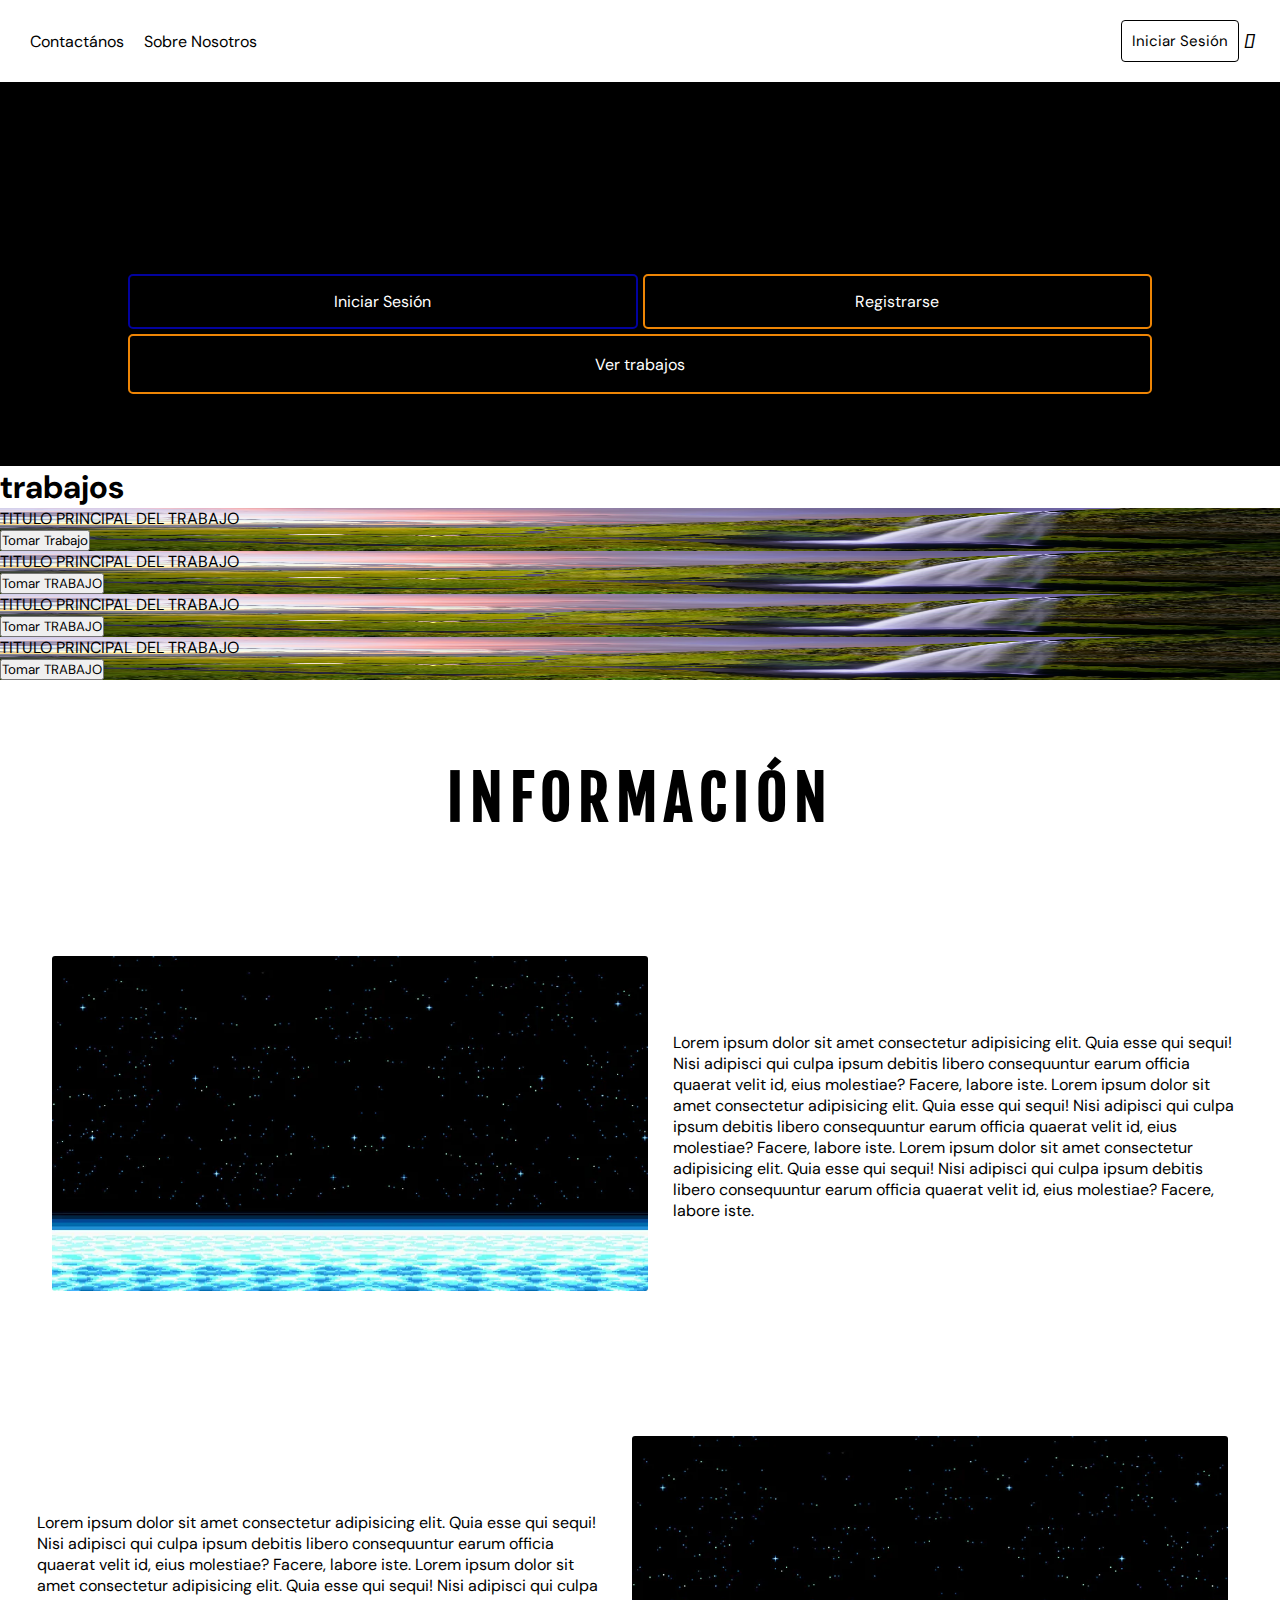
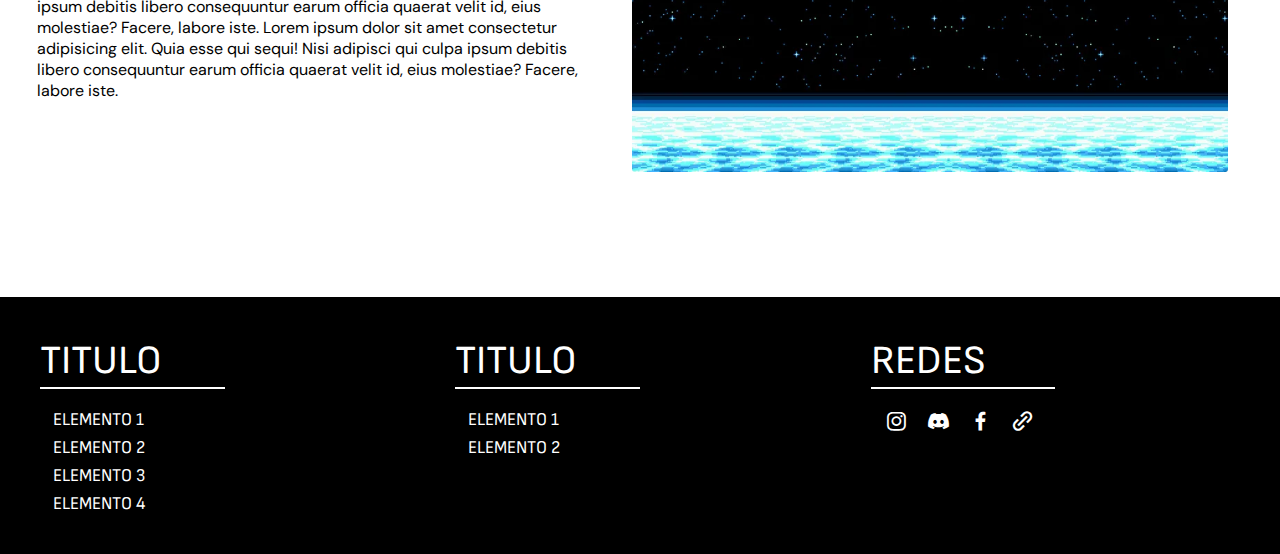
<file: index.html>
<!DOCTYPE html>
<html lang="es">
<head>
    <meta charset="UTF-8">
    <meta name="viewport" content="width=device-width, initial-scale=1.0">
    <!-- CSS STYLE PRINCIPAL -->
    <link rel="stylesheet" href="css/styles.css">
    <link href='https://unpkg.com/boxicons@2.1.4/css/boxicons.min.css' rel='stylesheet'>
    <link href='https://cdn.boxicons.com/fonts/basic/boxicons.min.css' rel='stylesheet'>

    <title>Página Principal</title>
</head>
<body>
    
    <header>
        <!-- ELEMENTOS A LA IZQUIERDA DEL HEADER -->

        <ul class="elements-header">
            <li><a href="#">Contactános</a></li>
            <li><a href="#">Sobre Nosotros</a></li>
        </ul>

        <!-- BOTONES DE INICIO DE SESIÓN -->

        <div class="buttons-login">
            <a id="button-login" href="login.html">Iniciar Sesión </a>
            <a href="#"><i class='bxr bx-user'></i> </a>
            
        </div>
        
    </header>

        <!-- CONTENEDOR GENERAL DE LOS BOTONES -->

        <section class="buttons-principal-page">

            <!-- BOTONES -->

            <div class="button button-login">
                <a href="login.html">Iniciar Sesión</a>
            </div>
    
            <div class="button button-register">
                <a href="login.html">Registrarse</a>
            </div>
    
            <div class="button button-post">
                <a href="post.html">Ver trabajos</a>
            </div>
    
        </section>

        <!-- TITULO CATEGORIAS -->
    
    <h1 class="title-categories">trabajos</h1>

        <section id="categories">  <!-- ABRE SECCIÓN -->

        <!-- CARTAS DE CATEGORIAS -->

            <div class="categories-card c1">
                <p class="categorie-title">TITULO PRINCIPAL DEL TRABAJO</p>
                <button>Tomar Trabajo</button>
            </div>

            <div class="categories-card c1">
                <p class="categorie-title">TITULO PRINCIPAL DEL TRABAJO</p>
                <button>Tomar TRABAJO</button>
            </div>

            <div class="categories-card c1">
                <p class="categorie-title">TITULO PRINCIPAL DEL TRABAJO</p>
                <button>Tomar TRABAJO</button>
            </div>

            <div class="categories-card c1">
                <p class="categorie-title">TITULO PRINCIPAL DEL TRABAJO</p>
                <button>Tomar TRABAJO</button>
            </div>


        </section> <!-- CIERRA SECCIÓN -->


        <!-- TITULO CATEGORIAS -->
    <h1 class="title-information">información</h1>
        
        <!-- CUADRANTES DE INFORMACIÓN -->
        <section id="information"> <!-- ABRE SECCIÓN -->

            <div class="information-card i1"> <!-- ABRE CARTA -->

                <div class="container-img">
                    <img src="img/prueba-3.webp" alt="img">
                </div>

                <p class="information-text">Lorem ipsum dolor sit amet consectetur adipisicing elit. Quia esse qui sequi! 
                    Nisi adipisci qui culpa ipsum debitis libero consequuntur earum officia quaerat velit id, 
                    eius molestiae? Facere, labore iste. Lorem ipsum dolor sit amet consectetur adipisicing elit. Quia esse qui sequi! 
                    Nisi adipisci qui culpa ipsum debitis libero consequuntur earum officia quaerat velit id, 
                    eius molestiae? Facere, labore iste. Lorem ipsum dolor sit amet consectetur adipisicing elit. Quia esse qui sequi! 
                    Nisi adipisci qui culpa ipsum debitis libero consequuntur earum officia quaerat velit id, 
                    eius molestiae? Facere, labore iste.
                </p>

            </div>   <!-- CIERRA CARTA -->


            <div class="information-card i2"> <!-- ABRE CARTA -->

                <div class="container-img">
                    <img src="img/prueba-3.webp" alt="img">
                </div>

                <p class="information-text">Lorem ipsum dolor sit amet consectetur adipisicing elit. Quia esse qui sequi! 
                    Nisi adipisci qui culpa ipsum debitis libero consequuntur earum officia quaerat velit id, 
                    eius molestiae? Facere, labore iste. Lorem ipsum dolor sit amet consectetur adipisicing elit. Quia esse qui sequi! 
                    Nisi adipisci qui culpa ipsum debitis libero consequuntur earum officia quaerat velit id, 
                    eius molestiae? Facere, labore iste. Lorem ipsum dolor sit amet consectetur adipisicing elit. Quia esse qui sequi! 
                    Nisi adipisci qui culpa ipsum debitis libero consequuntur earum officia quaerat velit id, 
                    eius molestiae? Facere, labore iste.
                </p>

            </div>   <!-- CIERRA CARTA -->

        </section> <!-- CIERRA SECCIÓN -->


        <!-- FOOTER -->
        <footer> <!-- ABRE FOOTER -->

            <!-- CONTENEDOR 1 -->
            <div class="container-footer-information f1">

                <dl>

                    <dt>titulo</dt>
                    <hr>

                    <dd>elemento 1</dd>
                    <dd>elemento 2</dd>
                    <dd>elemento 3</dd>
                    <dd>elemento 4</dd>

                </dl> <!-- CIERRE CONTENEDOR 1 -->

            </div>

            <!-- CONTENEDOR 2 -->
            <div class="container-footer-information f2">

                <dl>

                    <dt>titulo</dt>
                    <hr>
                  
                    <dd>elemento 1</dd>
                    <dd>elemento 2</dd>

                </dl>

            </div> <!-- CIERRE CONTENEDOR 2 -->

            <!-- CONTENEDOR 3 -->
            <div class="container-footer-networks f3">

                <dl>

                    <dt>REDES</dt>
                    <hr>

                    <div class="container-networks-icons">

                        <i class='bx bxl-instagram'></i>
                        <i class='bx bxl-discord-alt'></i>
                        <i class='bx bxl-facebook' ></i>                        
                        <i class='bx bx-link-alt' ></i>     

                    </div>

                </dl>

            </div> <!-- CIERRE CONTENEDOR 3 -->

        </footer> <!-- CIERRE FOOTER -->

</body>
</html>
</file>
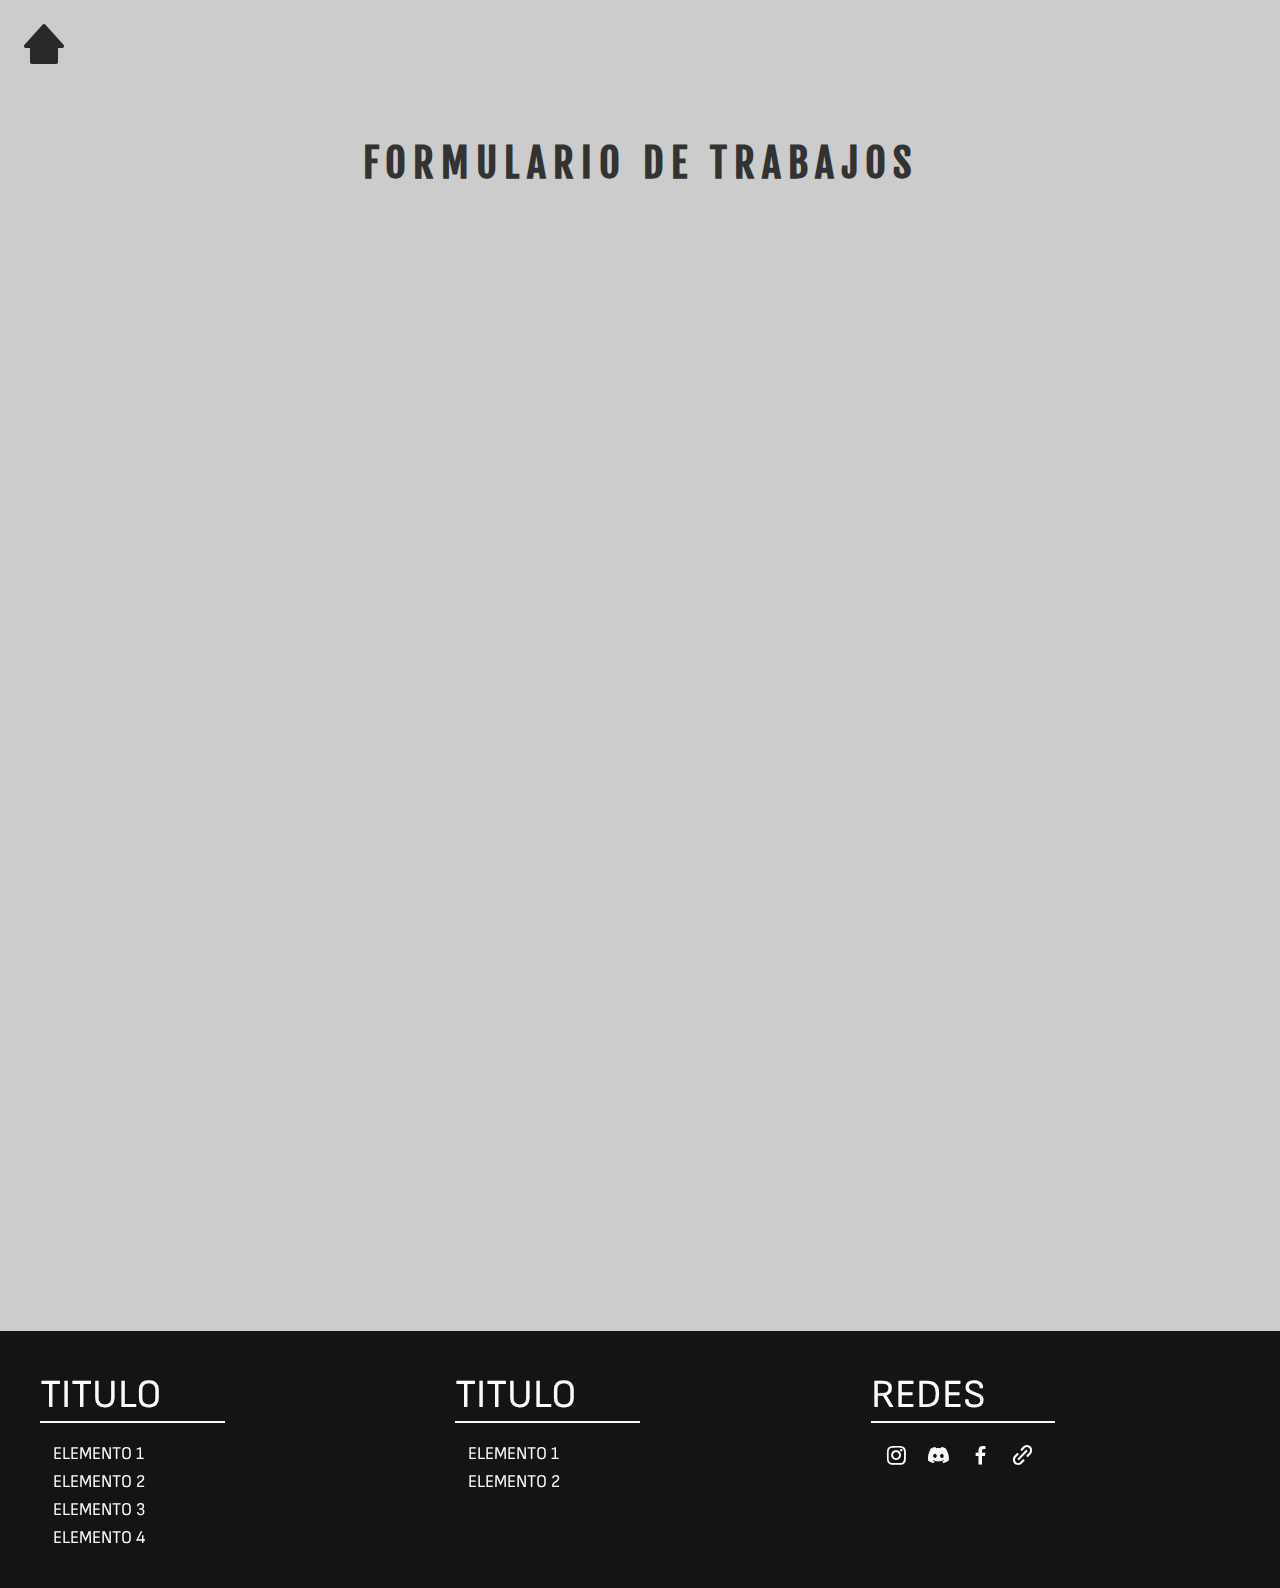
<file: form-jobs.html>
<!DOCTYPE html>
<html lang="es">
<head>
    <meta charset="UTF-8">
    <meta name="viewport" content="width=device-width, initial-scale=1.0">
    <link rel="stylesheet" href="css/styles.css">
    <link rel="stylesheet" href="css/login.css">
    <link rel="stylesheet" href="css/jobs.css">
    <link href='https://unpkg.com/boxicons@2.1.4/css/boxicons.min.css' rel='stylesheet'>
    <title>Formulario de Trabajos</title>
</head>
<body>
    
    <header>
        <i class='bx bxs-home-alt-2 bx-lg' onclick="window.location.href='index.php'"></i>
    </header>

    <h1 class="title-form">FORMULARIO DE TRABAJOS</h1>

    <form id="jobForm" class="form-jobs">
        
        <div id="alert" class="alert" style="display: none;"></div>
        
        <div class="form-group">
            <label for="title">Title</label>
            <input type="text" name="title" id="title" placeholder="Ingrese Titulo" required>
        </div>

        <div class="form-group">
            <label for="description">Description</label>
            <textarea name="description" id="description" placeholder="Describa su trabajo" required></textarea>
        </div>

        <div class="form-group">
            <label for="category_id">Category ID</label>
            <select name="category_id" id="category_id" required>
                <option value="">Seleccione Categoria</option>
                <option value="1">Cortar pasto</option>
                <option value="2">Limpieza</option>
                <option value="3">Pasear mascotas</option>
                <option value="4">Lavado de auto</option>
                <option value="5">Otros</option>
            </select>
        </div>

        <div class="form-group">
            <label for="location_id">Location ID</label>
            <select name="location_id" id="location_id" required>
                <option value="">Ingrese Localidad</option>
                <option value="1">Ciudad de Buenos Aires</option>
                <option value="2">Provincia de Buenos Aires</option>
                <option value="3">La plata</option>
            </select>
        </div>

        <div class="form-group">
            <label for="address_text">Address Text</label>
            <input type="text" name="address_text" id="address_text" placeholder="Ingrese dirección" required>
        </div>

        <div class="form-group">
            <label for="duration_hours">Duracion Horas</label>
            <input type="number" name="duration_hours" id="duration_hours" placeholder="Ingrese duración aproximada del Trabajo" step="0.5" min="0.5" max="24" required>
        </div>

        <div class="form-group">
            <label for="sub_categories_id">Sub-Categorias ID</label>
            <select name="sub_categories_id" id="sub_categories_id" required>
                <option value="">Ingrese Sub-categorias</option>
                <option value="1">Jardinería</option>
                <option value="2">Mantenimiento</option>
                <option value="3">Reparaciones</option>
                <option value="4">Organización</option>
                <option value="5">Otros servicios</option>
            </select>
        </div>

        <div class="form-group checkbox-group">
            <input type="checkbox" name="terms_conditions" id="terms_conditions" required>
            <label for="terms_conditions">Al publicar su trabajo acepta nuestros Terminos y Condiciones</label>
        </div>

        <input type="submit" name="submit" value="Enviar Trabajo">

    </form>

    <footer>
        <div class="container-footer-information f1">
            <dl>
                <dt>titulo</dt>
                <hr>
                <dd>elemento 1</dd>
                <dd>elemento 2</dd>
                <dd>elemento 3</dd>
                <dd>elemento 4</dd>
            </dl>
        </div>

        <div class="container-footer-information f2">
            <dl>
                <dt>titulo</dt>
                <hr>
                <dd>elemento 1</dd>
                <dd>elemento 2</dd>
            </dl>
        </div>

        <div class="container-footer-networks f3">
            <dl>
                <dt>REDES</dt>
                <hr>
                <div class="container-networks-icons">
                    <i class='bx bxl-instagram'></i>
                    <i class='bx bxl-discord-alt'></i>
                    <i class='bx bxl-facebook'></i>
                    <i class='bx bx-link-alt'></i>
                </div>
            </dl>
        </div>
    </footer>

    <script>
        document.addEventListener('DOMContentLoaded', function() {
            const form = document.getElementById('jobForm');
            
            if (form) {
                form.addEventListener('submit', async function(e) {
                    e.preventDefault();

                    const formData = new FormData(this);
                    const alertDiv = document.getElementById('alert');
                    const submitBtn = this.querySelector('input[type="submit"]');

                    if (alertDiv) {
                        alertDiv.style.display = 'none';
                    }
                    
                    if (submitBtn) {
                        submitBtn.disabled = true;
                        submitBtn.value = 'Publicando...';
                    }

                    try {
                        const response = await fetch('php/jobs.php', {
                            method: 'POST',
                            body: formData,
                            credentials: 'same-origin',
                            headers: {
                                'X-Requested-With': 'XMLHttpRequest'
                            }
                        });

                        const contentType = response.headers.get("content-type");
                        if (contentType && contentType.includes("application/json")) {
                            const data = await response.json();

                            if (alertDiv) {
                                alertDiv.textContent = data.message;
                                alertDiv.className = 'alert ' + (data.success ? 'alert-success' : 'alert-error');
                                alertDiv.style.display = 'block';
                            }

                            if (data.success) {
                                setTimeout(() => {
                                    window.location.href = 'jobs.php';
                                }, 1500);
                            } else {
                                if (submitBtn) {
                                    submitBtn.disabled = false;
                                    submitBtn.value = 'Enviar Trabajo';
                                }
                            }
                        } else {
                            throw new Error('Respuesta no válida del servidor');
                        }
                    } catch (error) {
                        console.error('Error:', error);
                        if (alertDiv) {
                            alertDiv.textContent = 'Error de conexión. Por favor intenta nuevamente.';
                            alertDiv.className = 'alert alert-error';
                            alertDiv.style.display = 'block';
                        }
                        if (submitBtn) {
                            submitBtn.disabled = false;
                            submitBtn.value = 'Enviar Trabajo';
                        }
                    }
                });
            }
        });
    </script>

</body>
</html>
</file>
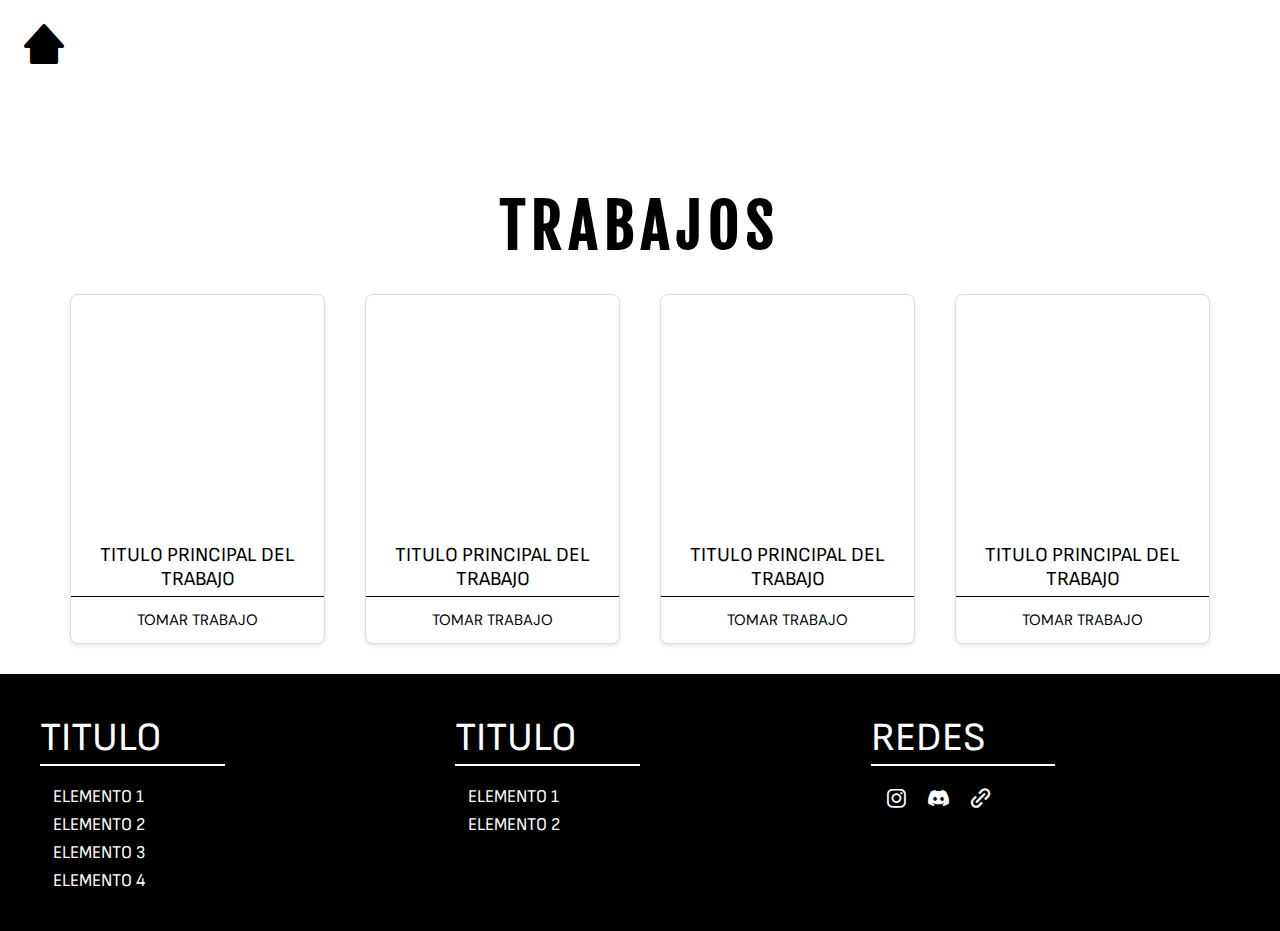
<file: jobs.html>
<!DOCTYPE html>
<html lang="en">
<head>
    <meta charset="UTF-8">
    <meta name="viewport" content="width=device-width, initial-scale=1.0">
    <link href='https://unpkg.com/boxicons@2.1.4/css/boxicons.min.css' rel='stylesheet'>
    <link rel="stylesheet" href="css/styles.css">
    <link rel="stylesheet" href="css/jobs.css">
    <title>Trabajos</title>
</head>
<body>
        <!-- TITULO TRABAJOS -->
    <header>
            <!-- ICONO HOME -->
        <i class='bx bxs-home-alt-2 bx-lg'  onclick="window.location.href='index.html'"></i>
    
    </header>

    <h1 class="title-jobs">trabajos</h1>

        <section id="jobs">  <!-- ABRE SECCIÓN -->

        <!-- CARTAS DE TRABAJOS -->
        <!-- MODIFICAR A PHP (while) -->

            <div class="jobs-card c1">
                <p class="categorie-title">TITULO PRINCIPAL DEL TRABAJO</p>
                <button>Tomar Trabajo</button>
            </div>

            <div class="jobs-card c1">
                <p class="categorie-title">TITULO PRINCIPAL DEL TRABAJO</p>
                <button>Tomar TRABAJO</button>
            </div>

            <div class="jobs-card c1">
                <p class="categorie-title">TITULO PRINCIPAL DEL TRABAJO</p>
                <button>Tomar TRABAJO</button>
            </div>

            <div class="jobs-card c1">
                <p class="categorie-title">TITULO PRINCIPAL DEL TRABAJO</p>
                <button>Tomar TRABAJO</button>
            </div>


        </section> <!-- CIERRA SECCIÓN -->


        <!-- FOOTER -->
        <footer> <!-- ABRE FOOTER -->

            <!-- CONTENEDOR 1 -->
            <div class="container-footer-information f1">

                <dl>

                    <dt>titulo</dt>
                    <hr>

                    <dd>elemento 1</dd>
                    <dd>elemento 2</dd>
                    <dd>elemento 3</dd>
                    <dd>elemento 4</dd>

                </dl> <!-- CIERRE CONTENEDOR 1 -->

            </div>

            <!-- CONTENEDOR 2 -->
            <div class="container-footer-information f2">

                <dl>

                    <dt>titulo</dt>
                    <hr>
                  
                    <dd>elemento 1</dd>
                    <dd>elemento 2</dd>

                </dl>

            </div> <!-- CIERRE CONTENEDOR 2 -->

            <!-- CONTENEDOR 3 -->
            <div class="container-footer-networks f3">

                <dl>

                    <dt>REDES</dt>
                    <hr>

                    <div class="container-networks-icons">

                        <i class='bx bxl-instagram'></i>
                        <i class='bx bxl-discord-alt' ></i>                        
                        <i class='bx bx-link-alt' ></i>     

                    </div>

                </dl>

            </div> <!-- CIERRE CONTENEDOR 3 -->

        </footer> <!-- CIERRE FOOTER -->

</body>
</html>
</file>
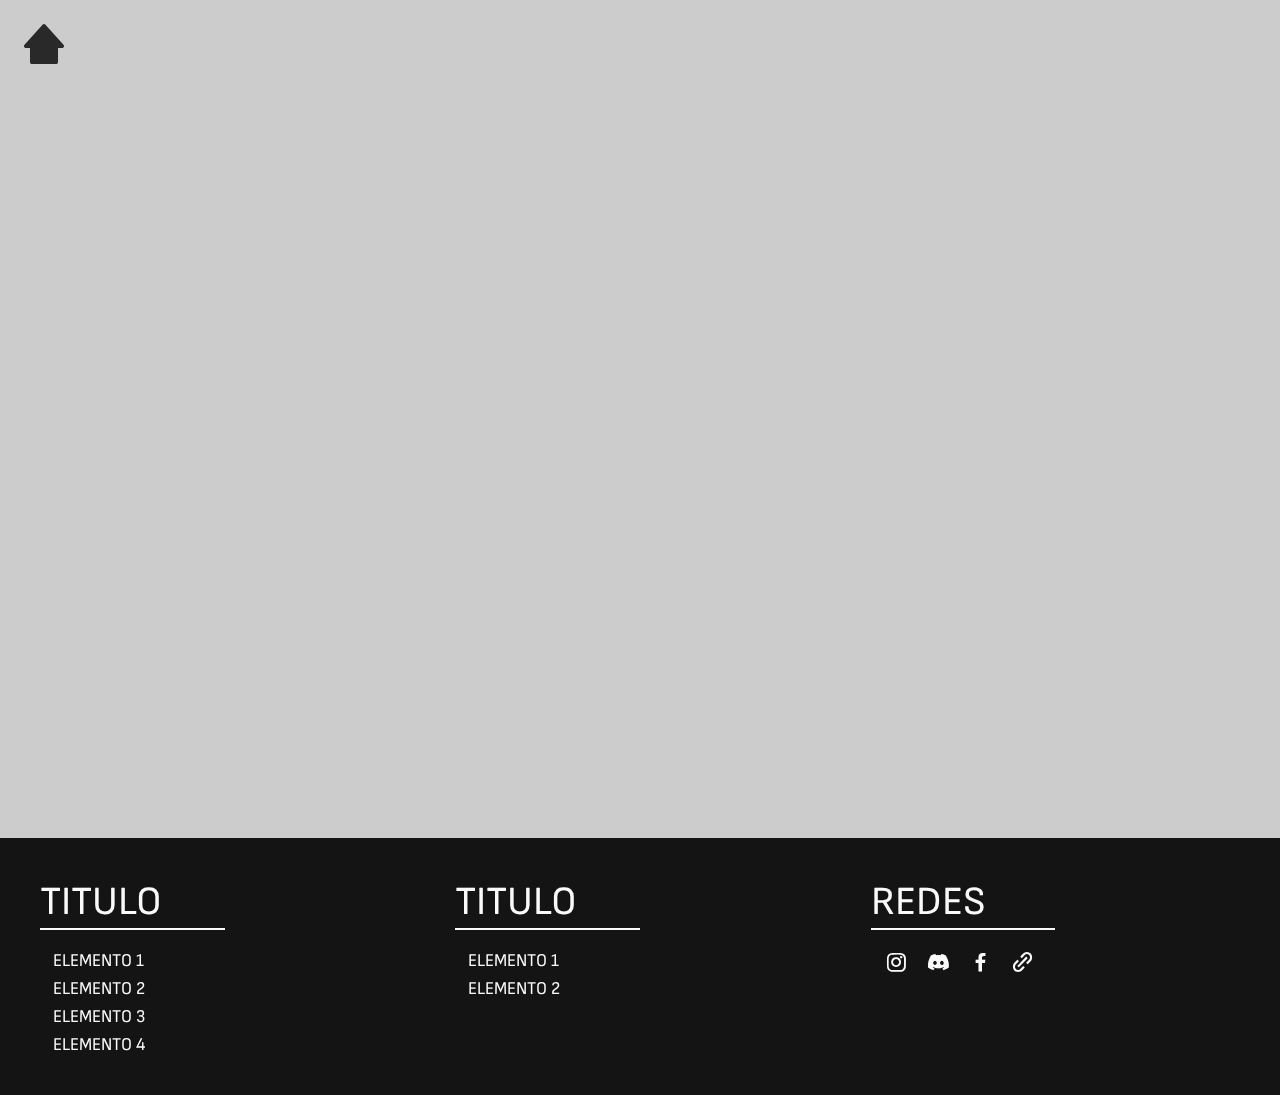
<file: login.html>
<!DOCTYPE html>
<html lang="es">

<head>
    <meta charset="UTF-8">
    <meta name="viewport" content="width=device-width, initial-scale=1.0">
    <link rel="stylesheet" href="css/login.css">
    <link rel="stylesheet" href="css/styles.css">
    <link href='https://unpkg.com/boxicons@2.1.4/css/boxicons.min.css' rel='stylesheet'>
    <title>iniciá Sesión</title>
</head>

<body>

    <header>
        <i class='bx bxs-home-alt-2 bx-lg'  onclick="window.location.href='index.html'"></i>

    </header>

    <form id="loginForm" class="form-f1">

        <div id="alert" class="alert" style="display: none;"></div>

        <input type="email" name="email" id="email" placeholder="Correo Electrónico" autocomplete="off" required>

        <input type="password" name="password" id="password" placeholder="Contraseña" autocomplete="off" required>

        <input type="submit" name="submit" value="Iniciar Sesión">
        <p>¿No tenés cuenta? <a href="register.html" class="links">Registrate</a>.</p>

    </form>

    <script>
        document.addEventListener('DOMContentLoaded', function() {
            const form = document.getElementById('loginForm');
            
            if (form) {
                form.addEventListener('submit', async function(e) {
                    e.preventDefault();

                    const formData = new FormData(this);
                    const alertDiv = document.getElementById('alert');
                    const submitBtn = this.querySelector('input[type="submit"]');

                    if (alertDiv) {
                        alertDiv.style.display = 'none';
                    }
                    
                    if (submitBtn) {
                        submitBtn.disabled = true;
                        submitBtn.value = 'Iniciando sesión...';
                    }

                    try {
                        const response = await fetch('php/login.php', {
                            method: 'POST',
                            body: formData,
                            credentials: 'same-origin',
                            headers: {
                                'X-Requested-With': 'XMLHttpRequest'
                            }
                        });

                        const contentType = response.headers.get("content-type");
                        if (contentType && contentType.includes("application/json")) {
                            const data = await response.json();

                            if (alertDiv) {
                                alertDiv.textContent = data.message;
                                alertDiv.className = 'alert ' + (data.success ? 'alert-success' : 'alert-error');
                                alertDiv.style.display = 'block';
                            }

                            if (data.success) {
                                window.location.href = 'index.php';
                                return;
                            } else {
                                if (submitBtn) {
                                    submitBtn.disabled = false;
                                    submitBtn.value = 'Iniciar Sesión';
                                }
                            }
                        } else {
                            const text = await response.text();
                            if (text.includes('success') || text.includes('exitoso') || response.ok) {
                                window.location.href = 'index.php';
                                return;
                            }
                            throw new Error('Respuesta no válida del servidor');
                        }
                    } catch (error) {
                        console.error('Error:', error);
                        if (alertDiv) {
                            alertDiv.textContent = 'Error de conexión. Por favor intenta nuevamente.';
                            alertDiv.className = 'alert alert-error';
                            alertDiv.style.display = 'block';
                        }
                        if (submitBtn) {
                            submitBtn.disabled = false;
                            submitBtn.value = 'Iniciar Sesión';
                        }
                    }
                });
            }
        });
    </script>


    <footer>
        <div class="container-footer-information f1">

            <dl>

                <dt>titulo</dt>
                <hr>

                <dd>elemento 1</dd>
                <dd>elemento 2</dd>
                <dd>elemento 3</dd>
                <dd>elemento 4</dd>

            </dl>

        </div>
        <div class="container-footer-information f2">

            <dl>

                <dt>titulo</dt>
                <hr>

                <dd>elemento 1</dd>
                <dd>elemento 2</dd>

            </dl>

        </div>
        <div class="container-footer-networks f3">

            <dl>

                <dt>REDES</dt>
                <hr>

                <div class="container-networks-icons">

                    <i class='bx bxl-instagram'></i>
                    <i class='bx bxl-discord-alt'></i>
                    <i class='bx bxl-facebook'></i>
                    <i class='bx bx-link-alt'></i>

                </div>

            </dl>

        </div>

    </footer>

</body>

</html>
</file>
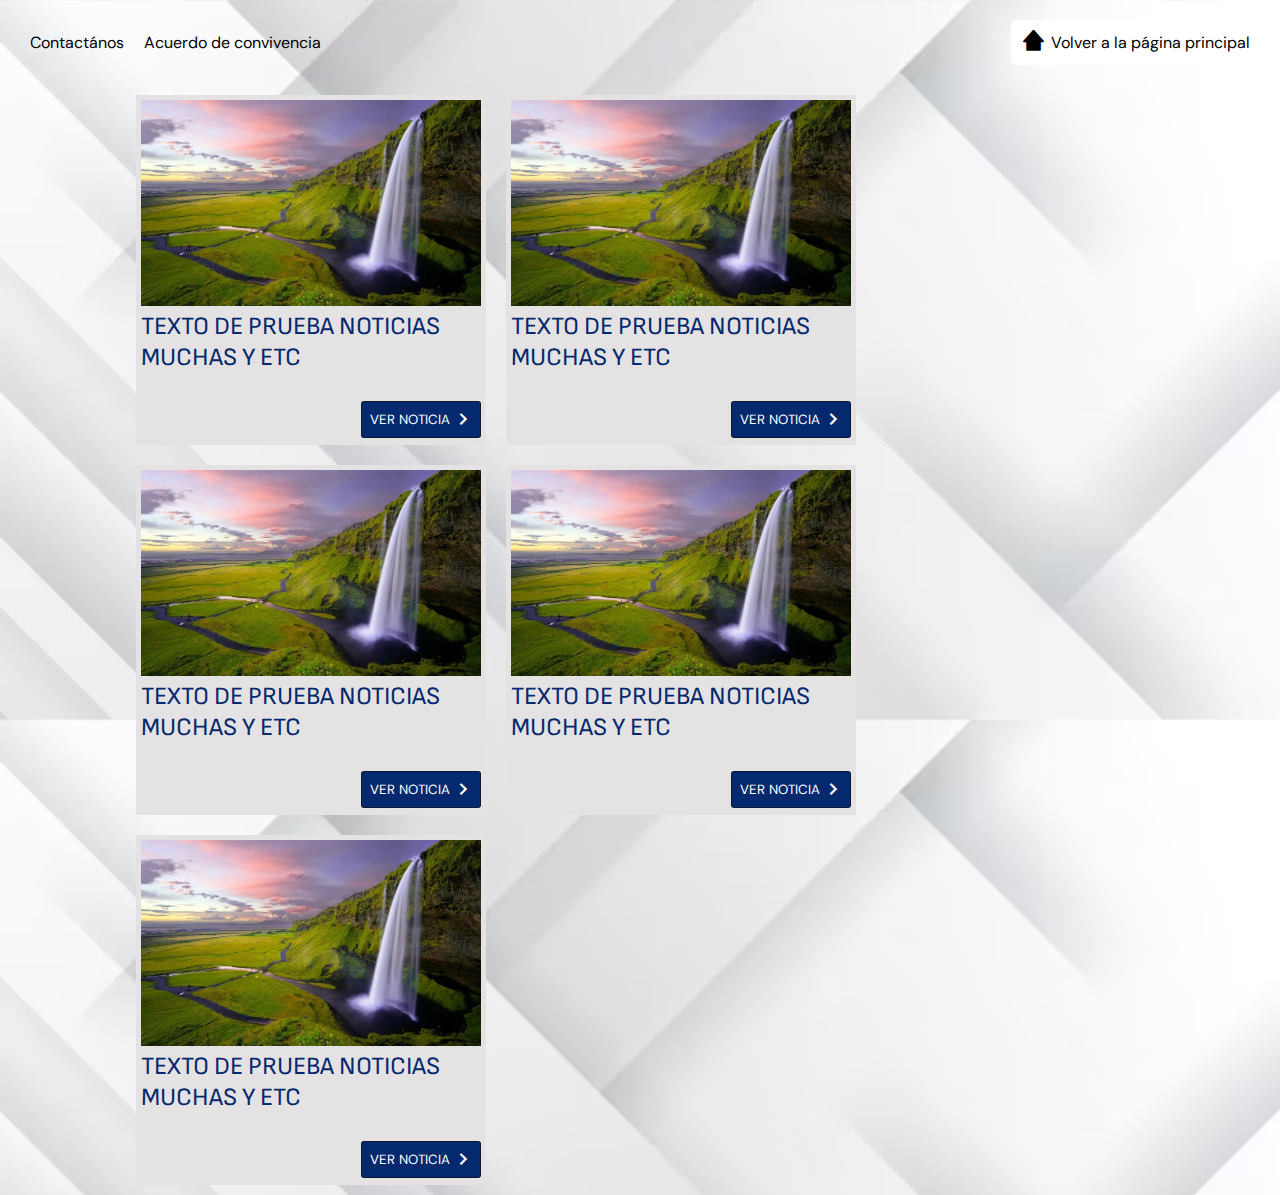
<file: notices-cards.html>
<!DOCTYPE html>
<html lang="en">
<head>
    <meta charset="UTF-8">
    <meta name="viewport" content="width=device-width, initial-scale=1.0">
    <link href='https://unpkg.com/boxicons@2.1.4/css/boxicons.min.css' rel='stylesheet'> <!-- ICONOS -->
    <link rel="stylesheet" href="css/styles.css">
    <link rel="stylesheet" href="css/notices.css">
    <title>Cartas de Noticias</title>
</head>
<body>
    
    <header>
        <!-- ELEMENTOS A LA IZQUIERDA DEL HEADER -->

        <ul class="elements-header">
            <li><a href="#">Contactános</a></li>
            <li><a href="#">Acuerdo de convivencia</a></li>
        </ul>

        <!-- BOTONES DE INICIO DE SESIÓN -->

        <div class="previous-page">
            <a id="button-previous" href="login.html"><i class='bx bxs-home-alt-2'></i> Volver a la página principal</a>
        </div>
        
    </header>

    <section id="notices-cards">

        <div class="image-con">
            <img src="img/prueba-2.webp" alt="">
            <p class="text-notices">texto de prueba noticias muchas y etc</p>
            
            <div class="container-button-notices">
                <button>Ver noticia<i class='bx bx-chevron-right'></i></button>
            </div>

        </div>

        <div class="image-con">
            <img src="img/prueba-2.webp" alt="">
            <p class="text-notices">texto de prueba noticias muchas y etc</p>
            
            <div class="container-button-notices">
                <button>Ver noticia<i class='bx bx-chevron-right'></i></button>
            </div>

        </div>

        <div class="image-con">
            <img src="img/prueba-2.webp" alt="">
            <p class="text-notices">texto de prueba noticias muchas y etc</p>
            
            <div class="container-button-notices">
                <button>Ver noticia<i class='bx bx-chevron-right'></i></button>
            </div>

        </div>

        <div class="image-con">
            <img src="img/prueba-2.webp" alt="">
            <p class="text-notices">texto de prueba noticias muchas y etc</p>
            
            <div class="container-button-notices">
                <button>Ver noticia<i class='bx bx-chevron-right'></i></button>
            </div>

        </div>        <div class="image-con">
            <img src="img/prueba-2.webp" alt="">
            <p class="text-notices">texto de prueba noticias muchas y etc</p>
            
            <div class="container-button-notices">
                <button>Ver noticia<i class='bx bx-chevron-right'></i></button>
            </div>

        </div>



    </section>

</body>
</html>
</file>
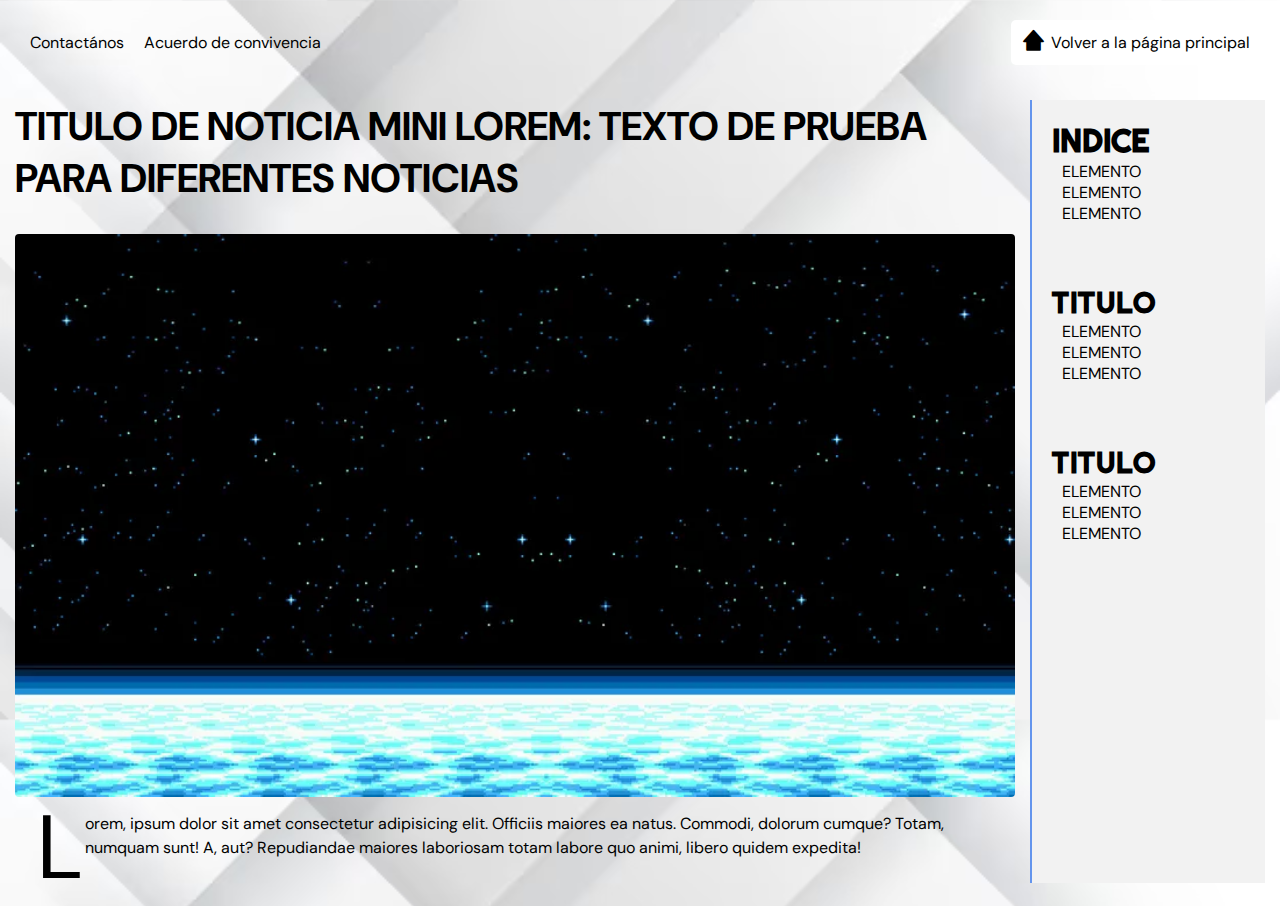
<file: notices.html>
<!DOCTYPE html>
<html lang="es">
<head>
    <meta charset="UTF-8">
    <meta name="viewport" content="width=device-width, initial-scale=1.0">
    <link href='https://unpkg.com/boxicons@2.1.4/css/boxicons.min.css' rel='stylesheet'> <!-- ICONOS -->
    <link rel="stylesheet" href="css/styles.css">
    <link rel="stylesheet" href="css/notices.css">
    <title>Noticias</title>
</head>
<body>
    
    <header>
        <!-- ELEMENTOS A LA IZQUIERDA DEL HEADER -->

        <ul class="elements-header">
            <li><a href="#">Contactános</a></li>
            <li><a href="#">Acuerdo de convivencia</a></li>
        </ul>

        <!-- BOTONES DE INICIO DE SESIÓN -->

        <div class="previous-page">
            <a id="button-previous" href="login.html"><i class='bx bxs-home-alt-2'></i> Volver a la página principal</a>
        </div>
        
    </header>

    <!-- SECCIÓN INFORMACIÓN E INDICE -->
    <section id="information-index">

        <!-- SECCIÓN DE INFORMACIÓN -->
        <div id="information-notices">

            <!-- NOTICIA -->

            <h1 class="title-notices">TITULO DE NOTICIA MINI LOREM: TEXTO DE PRUEBA PARA DIFERENTES NOTICIAS</h1>
            <div class="container--image">
                <img src="img/prueba-3.webp" alt="img">
            </div>

            <div class="text-information">
                <p><span>L</span>orem, ipsum dolor sit amet consectetur adipisicing elit. 
                    Officiis maiores ea natus. Commodi, dolorum cumque? Totam, numquam sunt! A, aut? Repudiandae maiores 
                    laboriosam totam labore quo animi, libero quidem expedita!
                </p>
            </div>

        </div> <!-- CIERRE DE SECCIÓN DE INFORMACIÓN -->
        
        <div id="index-information">
            
            <h1 class="title-index">indice</h1> 

            <ul class="element-list">
                <li><a href="#">ELEMENTO</a></li>
                <li><a href="#">ELEMENTO</a></li>
                <li><a href="#">ELEMENTO</a></li>
            </ul>

            <h1 class="subtitle-index">TITULO</h1>

            <ul class="element-list">
                <li><a href="#">ELEMENTO</a></li>
                <li><a href="#">ELEMENTO</a></li>
                <li><a href="#">ELEMENTO</a></li>
            </ul>

            <h1 class="subtitle-index">TITULO</h1>

            <ul class="element-list">
                <li><a href="#">ELEMENTO</a></li>
                <li><a href="#">ELEMENTO</a></li>
                <li><a href="#">ELEMENTO</a></li>
            </ul>

        </div>

    </section>

</body>
</html>
</file>
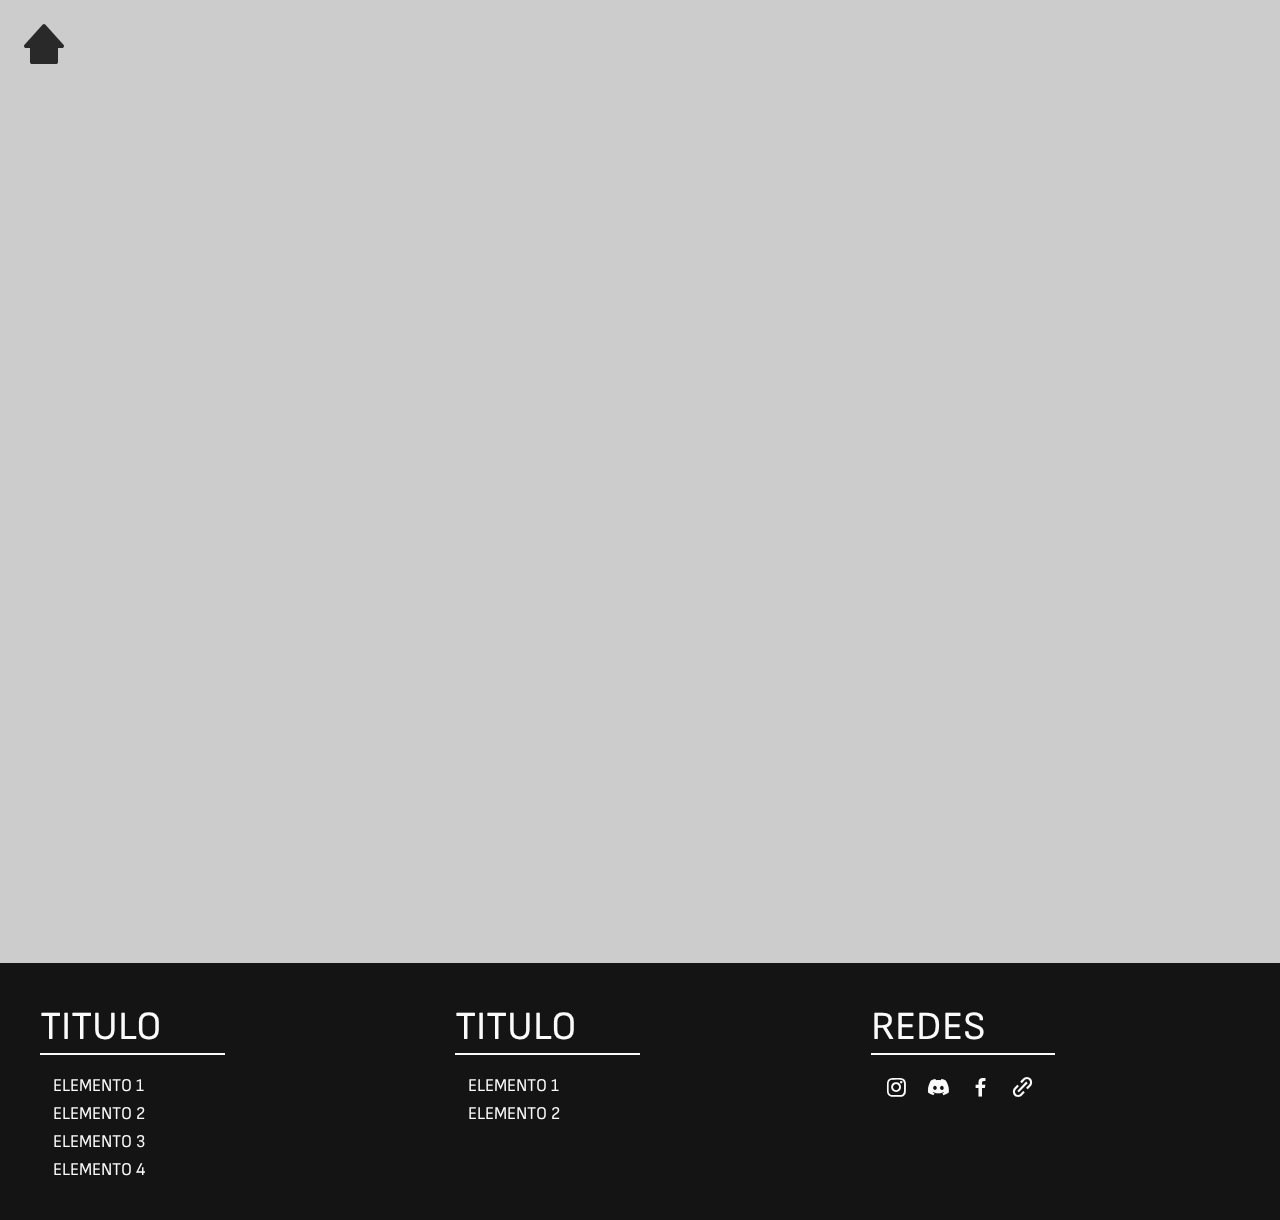
<file: register.html>
<!DOCTYPE html>
<html lang="es">

<head>
    <meta charset="UTF-8">
    <meta name="viewport" content="width=device-width, initial-scale=1.0">
    <link rel="stylesheet" href="css/login.css">
    <link rel="stylesheet" href="css/styles.css">
    <link href='https://unpkg.com/boxicons@2.1.4/css/boxicons.min.css' rel='stylesheet'>
    <title>Registráte</title>
</head>

<body>

    <header>
        <i class='bx bxs-home-alt-2 bx-lg'  onclick="window.location.href='index.html'"></i>

    </header>

    <form id="registerForm">

        <div id="alert" class="alert" style="display: none;"></div>

        <input type="text" name="name" id="name" placeholder="Nombre" autocomplete="off" required>

        <input type="text" name="last_name" id="last_name" placeholder="Apellido" autocomplete="off" required>

        <input type="email" name="email" id="email" placeholder="Correo Electrónico" autocomplete="off" required>

        <input type="password" name="password" id="password" placeholder="Contraseña" autocomplete="off" required>

        <input type="password" name="v_password" id="v_password" placeholder="Verificar Contraseña" autocomplete="off" required>

        <input type="number" name="phone_number" id="phone_number" placeholder="Numero de Telefono" autocomplete="off" required>

        <input type="submit" name="submit" value="Registráte" required>
        <p>¿Ya tenés cuenta? <a href="login.html" class="links">Iniciá Sesión</a>.</p>

    </form>

    <script>
        document.addEventListener('DOMContentLoaded', function() {
            const form = document.getElementById('registerForm');
            
            if (form) {
                form.addEventListener('submit', async function(e) {
                    e.preventDefault();

                    const formData = new FormData(this);
                    const alertDiv = document.getElementById('alert');
                    const submitBtn = this.querySelector('input[type="submit"]');

                    if (alertDiv) {
                        alertDiv.style.display = 'none';
                    }
                    
                    if (submitBtn) {
                        submitBtn.disabled = true;
                        submitBtn.value = 'Registrando...';
                    }

                    try {
                        const response = await fetch('php/register.php', {
                            method: 'POST',
                            body: formData,
                            credentials: 'same-origin',
                            headers: {
                                'X-Requested-With': 'XMLHttpRequest'
                            }
                        });

                        const contentType = response.headers.get("content-type");
                        if (contentType && contentType.includes("application/json")) {
                            const data = await response.json();

                            if (alertDiv) {
                                alertDiv.textContent = data.message;
                                alertDiv.className = 'alert ' + (data.success ? 'alert-success' : 'alert-error');
                                alertDiv.style.display = 'block';
                            }

                            if (data.success) {
                                window.location.href = 'index.php';
                                return;
                            } else {
                                if (submitBtn) {
                                    submitBtn.disabled = false;
                                    submitBtn.value = 'Registráte';
                                }
                            }
                        } else {
                            const text = await response.text();
                            if (text.includes('success') || text.includes('exitoso') || response.ok) {
                                window.location.href = 'index.php';
                                return;
                            }
                            throw new Error('Respuesta no válida del servidor');
                        }
                    } catch (error) {
                        console.error('Error:', error);
                        if (alertDiv) {
                            alertDiv.textContent = 'Error de conexión. Por favor intenta nuevamente.';
                            alertDiv.className = 'alert alert-error';
                            alertDiv.style.display = 'block';
                        }
                        if (submitBtn) {
                            submitBtn.disabled = false;
                            submitBtn.value = 'Registráte';
                        }
                    }
                });
            }
        });
    </script>

    <footer>
        <div class="container-footer-information f1">

            <dl>

                <dt>titulo</dt>
                <hr>

                <dd>elemento 1</dd>
                <dd>elemento 2</dd>
                <dd>elemento 3</dd>
                <dd>elemento 4</dd>

            </dl>

        </div>
        <div class="container-footer-information f2">

            <dl>

                <dt>titulo</dt>
                <hr>

                <dd>elemento 1</dd>
                <dd>elemento 2</dd>

            </dl>

        </div>
        <div class="container-footer-networks f3">

            <dl>

                <dt>REDES</dt>
                <hr>

                <div class="container-networks-icons">

                    <i class='bx bxl-instagram'></i>
                    <i class='bx bxl-discord-alt'></i>
                    <i class='bx bxl-facebook'></i>
                    <i class='bx bx-link-alt'></i>

                </div>

            </dl>

        </div>

    </footer>

</body>

</html>
</file>
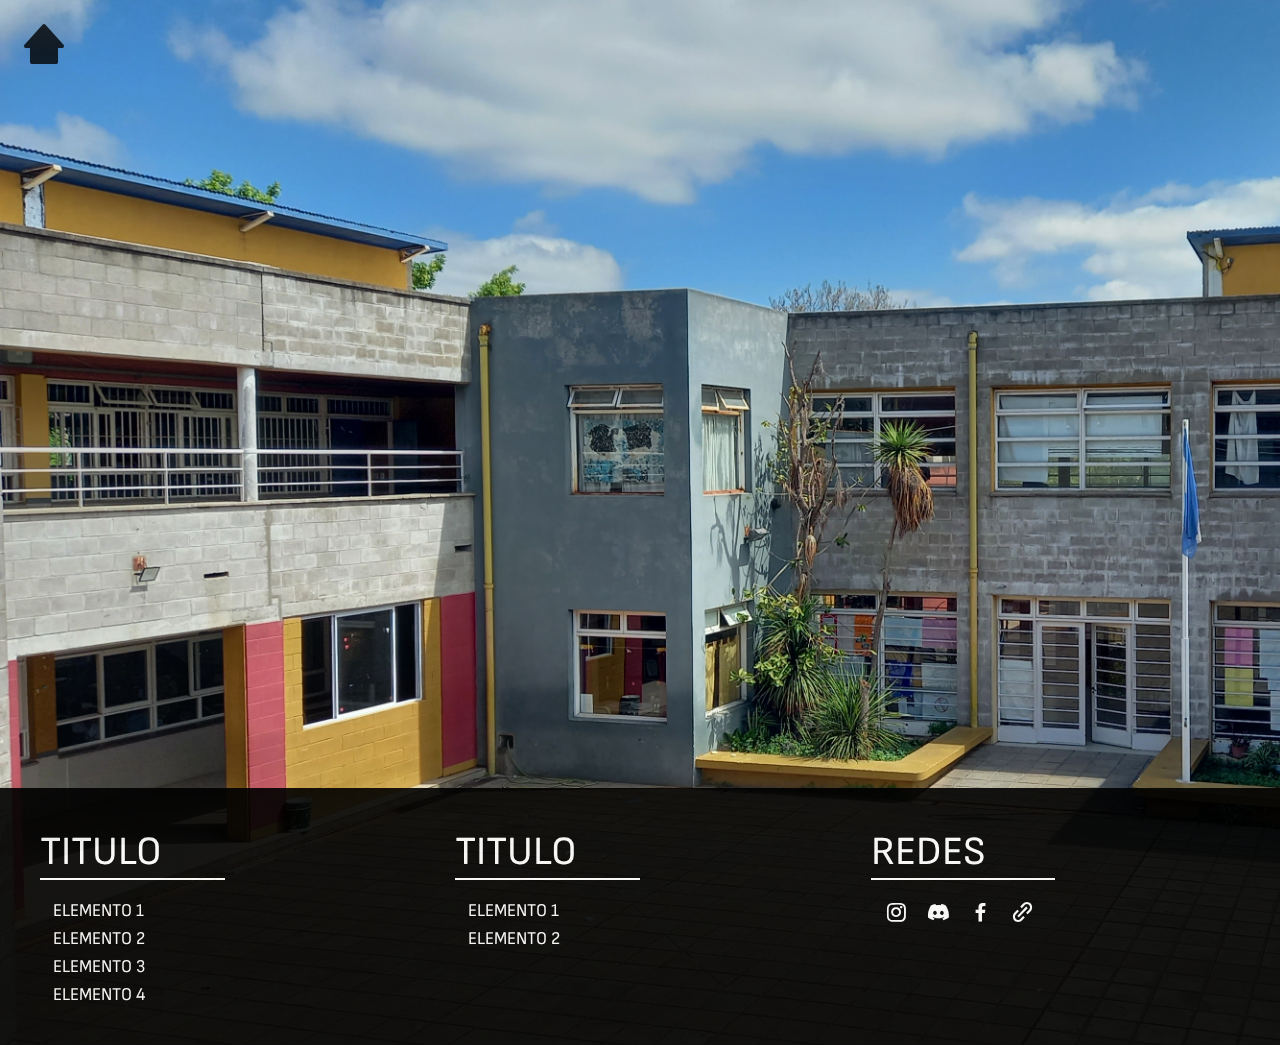
<file: LaburoFlash/login.html>
<!DOCTYPE html>
<html lang="es">

<head>
    <meta charset="UTF-8">
    <meta name="viewport" content="width=device-width, initial-scale=1.0">
    <link rel="stylesheet" href="css/login.css">
    <link rel="stylesheet" href="css/styles.css">
    <link href='https://unpkg.com/boxicons@2.1.4/css/boxicons.min.css' rel='stylesheet'>
    <title>iniciá Sesión</title>
</head>

<body>

    <header>
        <!-- ICONO HOME -->
        <i class='bx bxs-home-alt-2 bx-lg'></i>

    </header>

    <form action="" method="post" class="form-f1"> <!-- ABRE FORMULARIO -->

        <!-- EMAIL -->
        <input type="email" name="correo" id="correo" placeholder="Correo Electrónico" autocomplete="off" required>

        <!-- PASSWORD -->
        <input type="password" name="password" id="password" placeholder="Contraseña" autocomplete="off" required>

        <!-- BOTON PARA INICIAR SESIÓN -->
        <input type="submit" name="submit" value="Iniciar Sesión" required>

        <!-- TEXTO DE CUENTA -->
        <p>¿No tenés cuenta? <a href="register.html" class="links">Registrate</a>.</p>

    </form>

    <footer> <!-- ABRE FOOTER -->

        <!-- CONTENEDOR 1 -->
        <div class="container-footer-information f1">

            <dl>

                <dt>titulo</dt>
                <hr>

                <dd>elemento 1</dd>
                <dd>elemento 2</dd>
                <dd>elemento 3</dd>
                <dd>elemento 4</dd>

            </dl> <!-- CIERRE CONTENEDOR 1 -->

        </div>

        <!-- CONTENEDOR 2 -->
        <div class="container-footer-information f2">

            <dl>

                <dt>titulo</dt>
                <hr>

                <dd>elemento 1</dd>
                <dd>elemento 2</dd>

            </dl>

        </div> <!-- CIERRE CONTENEDOR 2 -->

        <!-- CONTENEDOR 3 -->
        <div class="container-footer-networks f3">

            <dl>

                <dt>REDES</dt>
                <hr>

                <div class="container-networks-icons">

                    <i class='bx bxl-instagram'></i>
                    <i class='bx bxl-discord-alt'></i>
                    <i class='bx bxl-facebook'></i>
                    <i class='bx bx-link-alt'></i>

                </div>

            </dl>

        </div> <!-- CIERRE CONTENEDOR 3 -->

    </footer> <!-- CIERRE FOOTER -->

</body>

</html>
</file>
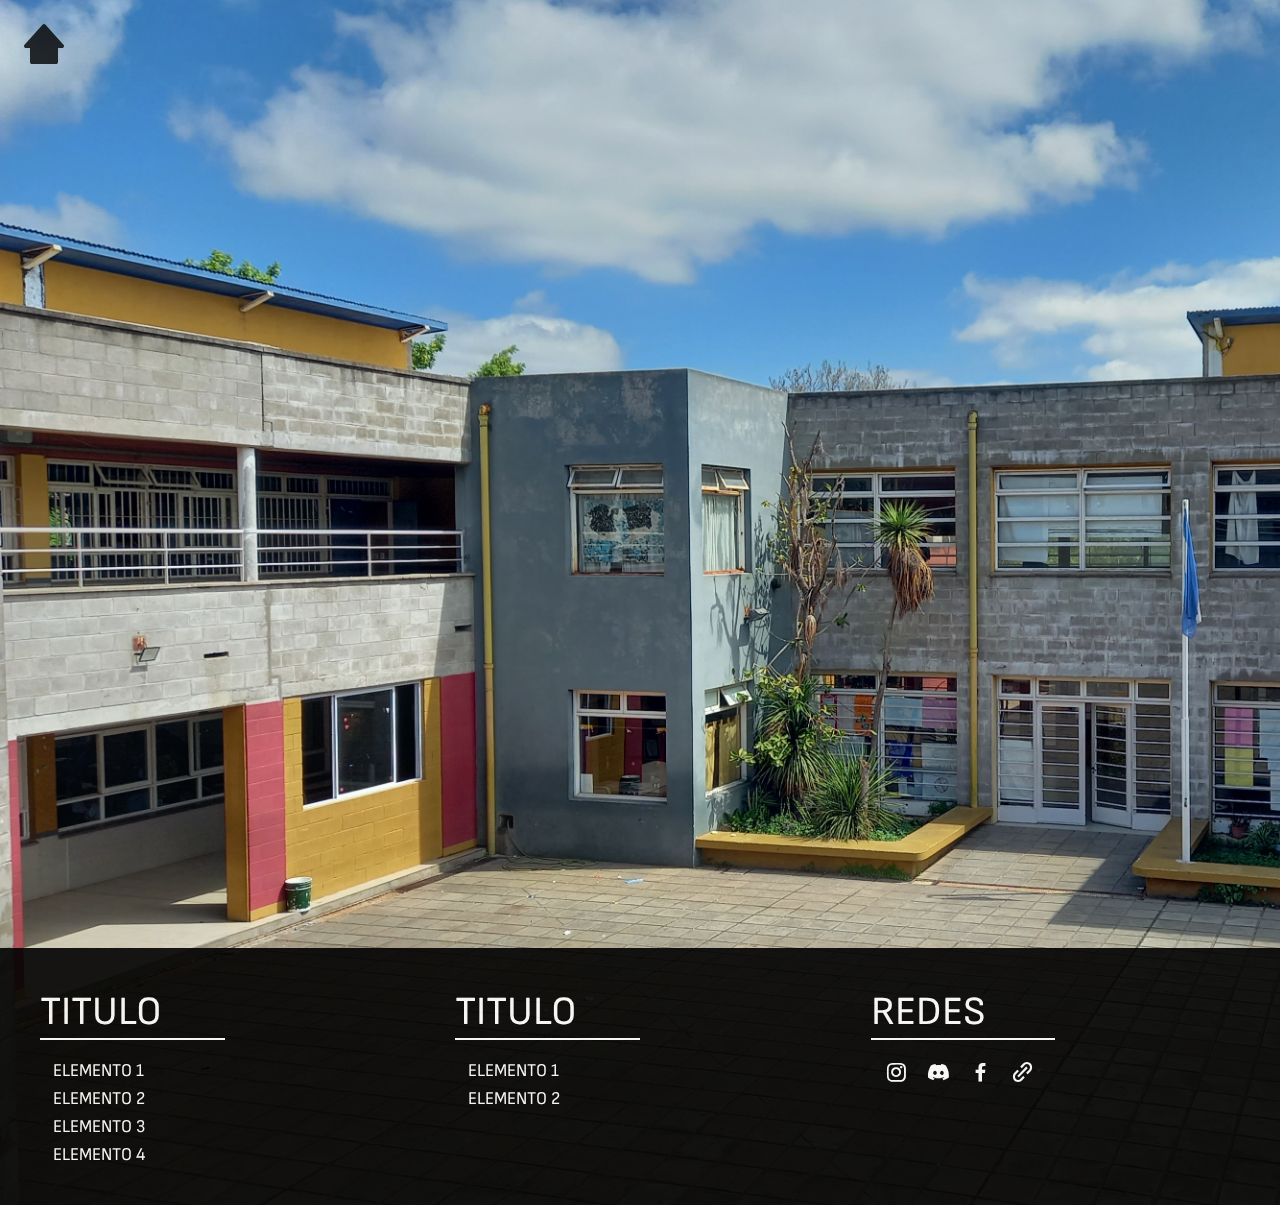
<file: LaburoFlash/register.html>
<!DOCTYPE html>
<html lang="es">

<head>
    <meta charset="UTF-8">
    <meta name="viewport" content="width=device-width, initial-scale=1.0">
    <link rel="stylesheet" href="css/login.css">
    <link rel="stylesheet" href="css/styles.css">
    <link href='https://unpkg.com/boxicons@2.1.4/css/boxicons.min.css' rel='stylesheet'>
    <title>Registráte</title>
</head>

<body>

    <header>
        <!-- ICONO HOME -->
        <i class='bx bxs-home-alt-2 bx-lg'></i>

    </header>

    <form action="" method="post">

        <!-- NOMBRE -->
        <input type="text" name="nombre" id="nombre" placeholder="Nombre" autocomplete="off" required>

        <!-- APELLIDO -->
        <input type="text" name="apellido" id="apellido" placeholder="Apellido" autocomplete="off" required>

        <!-- EMAIL -->
        <input type="email" name="correo" id="correo" placeholder="Correo Electrónico" autocomplete="off" required>

        <!-- PASSWORD -->
        <input type="password" name="password" id="password" placeholder="Contraseña" autocomplete="off" required>

        <!-- CURSO -->
        <input type="text" name="curso" id="curso" placeholder="Curso (Ej: 7-2)" autocomplete="off" required>

        <!-- BOTON PARA REGISTRARSE -->
        <input type="submit" name="submit" value="Registráte" required>

        <!-- TEXTO DE CUENTA -->
        <p>¿Ya tenés cuenta? <a href="login.html" class="links">Iniciá Sesión</a>.</p>

    </form>

    <footer> <!-- ABRE FOOTER -->

        <!-- CONTENEDOR 1 -->
        <div class="container-footer-information f1">

            <dl>

                <dt>titulo</dt>
                <hr>

                <dd>elemento 1</dd>
                <dd>elemento 2</dd>
                <dd>elemento 3</dd>
                <dd>elemento 4</dd>

            </dl> <!-- CIERRE CONTENEDOR 1 -->

        </div>

        <!-- CONTENEDOR 2 -->
        <div class="container-footer-information f2">

            <dl>

                <dt>titulo</dt>
                <hr>

                <dd>elemento 1</dd>
                <dd>elemento 2</dd>

            </dl>

        </div> <!-- CIERRE CONTENEDOR 2 -->

        <!-- CONTENEDOR 3 -->
        <div class="container-footer-networks f3">

            <dl>

                <dt>REDES</dt>
                <hr>

                <div class="container-networks-icons">

                    <i class='bx bxl-instagram'></i>
                    <i class='bx bxl-discord-alt'></i>
                    <i class='bx bxl-facebook'></i>
                    <i class='bx bx-link-alt'></i>

                </div>

            </dl>

        </div> <!-- CIERRE CONTENEDOR 3 -->

    </footer> <!-- CIERRE FOOTER -->

</body>

</html>
</file>
<file: css/styles.css>
/* FUENTES */

@import url('https://fonts.googleapis.com/css2?family=DM+Sans:opsz,wght@9..40,500&display=swap');
@import url('https://fonts.googleapis.com/css2?family=DM+Sans:opsz,wght@9..40,500&family=Fjalla+One&display=swap');
@import url('https://fonts.googleapis.com/css2?family=DM+Sans:opsz,wght@9..40,500&family=Fjalla+One&family=Oswald:wght@500&display=swap');
@import url('https://fonts.googleapis.com/css2?family=DM+Sans:opsz,wght@9..40,500&family=Fjalla+One&family=Maven+Pro:wght@600&family=Oswald:wght@500&display=swap');
@import url('https://fonts.googleapis.com/css2?family=DM+Sans:opsz,wght@9..40,500&family=Fjalla+One&family=Maven+Pro:wght@400;600&family=Oswald:wght@500&family=Sofia+Sans+Semi+Condensed&family=Sofia+Sans:wght@600&display=swap');

/* GENERAL */

*{
    margin: 0;
    padding: 0;
    box-sizing: border-box;
    font-family: 'DM Sans', sans-serif;

}

a{
    text-decoration: none;
}

li{
    list-style: none;
}

/* HEADER */

header{
    padding: 20px;

    display: flex;
    justify-content: space-between;
    align-items: center;
}

header li{
    margin: 10px;
    color: black;

    background-image: linear-gradient(red, red);
    background-position: 0% 100%;
    background-repeat: no-repeat;
    background-size: 0% 2px;
    transition: background-size .3s;
}

header ul{
    display: flex;
    
}

header li a{
    color: black;
}

header li:hover{
    background-size: 100% 2px;
}

/* BOTONES LOGIN */

.buttons-login{
    display: flex;
    justify-content: center;
    align-items: center;

}

.buttons-login .bx-user{
    font-size: 20px;
    color: #000;
    margin: 0 5px;
}

#button-login{
    display: flex;
    justify-content: center;
    align-items: center;

    border: 1px solid black;
    padding: 10px;
    border-radius: 4px;
    color: black;
    font-size: 15px;

    color: black;

    background: linear-gradient(to right, white 0%, 
    white 50%, rgb(3, 3, 204) 50%, rgb(88, 2, 88) 100%);

    background-size: 200.2% 100%;
    transition: background-position 1s;
}   

#button-login:hover{
    background-position: -100% 0;
    color: white;
    transition: 1s;
}

/* BOTONES PRINCIPALES */

.buttons-principal-page{
    display: grid;
    grid-template-columns: 50% 50%;
    grid-template-rows: 55px 65px;

    background-color: #000; /* BORRAR ESTE COLOR */

    height: 300px;
    padding: 15% 10%;
}

.button{
    border-radius: 5px;

    display: flex;
    align-items: center;
    justify-content: center;
}

.button a{
    color: white;
}

.button-login{
    margin-right: 2.5px;
    border: 2px solid rgb(2, 2, 158);

    cursor: pointer;
}

.button-login:hover{
    transition: .5s;
    background-color: rgb(2, 2, 158);
}

.button-register{
    margin-left: 2.5px;
    border: 2px solid rgb(238, 133, 5);

    cursor: pointer;
}

.button-register:hover{
    transition: .5s;
    background-color: rgb(238, 133, 5);
}

.button-post{
    grid-column: 1/3;
    margin-top: 5px;
    border: 2px solid rgb(238, 133, 5);

    cursor: pointer;
}

.button-post:hover{
    transition: .5s;
    background-color: rgb(238, 133, 5);
}

/* CARTAS DE TRABAJO */

.title-jobs{
    text-align: center;
    text-transform: uppercase;
    letter-spacing: 7px;
    font-size: 60px;
    margin-top: 100px;

    font-family: 'Fjalla One', sans-serif;
}

#jobs{
    width: 100%;
    height: auto;
    margin: 90px auto;
    padding: 20px;

    display: grid;
    grid-template-columns: 25% 25% 25% 25%;
}

.jobs-card{
    display: flex;
    flex-direction: column;
    justify-content: end;
    text-align: center;
    border-radius: 20px;
    border: 1px solid gray;

    height: 350px;
    margin: 30px;
}

.jobs-card p{
    margin-top: 30%;
    font-size: 20px;
    color: black;
    text-transform: uppercase;

    font-family: 'Sofia Sans', sans-serif;

    padding: 5px;
    border: 0px solid #000;
    background-color: #fff;
}

.jobs-card button{
    display: flex;
    align-items: start;
    justify-content: center;

    width: 100%;
    padding: 13px;
    text-transform: uppercase;

    border-end-end-radius: 20px;
    border-bottom-left-radius: 20px;
    border: none;
    border-top: 1px solid black;
    background-color: #fff;

    background-color: none;
    font-size: 15px;
    
    cursor: pointer;
}

.jobs-card button:hover{
    transition: 1s;
    background-position: -100% 0;

    color: white;
    background-color: #000;
}

.c1{
    background-image: url(../img/prueba-2.webp);
    background-repeat: no-repeat;
    background-size: 100% 100%;
}

/* INFORMACIÓN */

.title-information{
    text-align: center;
    text-transform: uppercase;
    letter-spacing: 7px;
    font-size: 60px;
    margin: 80px 0;

    font-family: 'Fjalla One', sans-serif;  
}

#information{
    width: 95%;
    margin: 0 auto;
}

.information-card{
    display: flex;
    align-items: center;
    margin: 100px 0;
}

.information-card .container-img{
    padding: 20px;
    width: 1300px;
}

.information-card .container-img img{ 
    width: 100%;   
    border-radius: 3px;
}

.information-text{
    padding: 5px;
    width: 100%;
}

.i2{
    flex-direction: row-reverse;
}

/* FOOTER */

footer{
    display: flex;
    justify-content: space-between;

    background-color: #000;
    padding: 20px;
}

dl dt{ /* TITULOS */
    font-size: 40px;

    font-family: 'Sofia Sans', sans-serif;
    text-transform: uppercase;

    color: white;
}

dl dd{ /* ELEMENTOS */
    font-size: 18px;
    margin-top: 7px;

    font-family: 'Sofia Sans Semi Condensed', sans-serif;
    text-transform: uppercase;

    color: white;
    cursor: pointer;
}

dl dd:hover{
    color: rgb(247, 0, 255);
}

dl hr{ /* LINEAS SEPARADORAS */
    width: 50%;
    margin: 2px 0 20px;

    border: 1px solid white;
}

dl i{ /* ICONOS DE REDES */
    font-size: 25px;
    color: white;

    cursor: pointer;
}

dl i:hover{
    color: rgb(247, 0, 255);
}

dl dd,
dl i{ /* SEPARAR LOS ELEMENTOS DE LA PARED IZQUIERDA */
    margin-left: 13px;
}

.f1, /* CADA UNA DE LAS COLUMNAS */
.f2,
.f3{ 
    width: 33%;
    padding: 20px;
}

@media (max-width = 700px) {

}
</file>
<file: css/login.css>
/* FUENTES */

@import url('https://fonts.googleapis.com/css2?family=DM+Sans:opsz,wght@9..40,500&display=swap');
@import url('https://fonts.googleapis.com/css2?family=DM+Sans:opsz,wght@9..40,500&family=Fjalla+One&display=swap');
@import url('https://fonts.googleapis.com/css2?family=DM+Sans:opsz,wght@9..40,500&family=Fjalla+One&family=Oswald:wght@500&display=swap');
@import url('https://fonts.googleapis.com/css2?family=DM+Sans:opsz,wght@9..40,500&family=Fjalla+One&family=Maven+Pro:wght@600&family=Oswald:wght@500&display=swap');
@import url('https://fonts.googleapis.com/css2?family=DM+Sans:opsz,wght@9..40,500&family=Fjalla+One&family=Maven+Pro:wght@400;600&family=Oswald:wght@500&family=Sofia+Sans+Semi+Condensed&family=Sofia+Sans:wght@600&display=swap');

/* GENERAL */

*{
    margin: 0;
    padding: 0;
    box-sizing: border-box;
    font-family: 'DM Sans', sans-serif;
}

body{
    background-image: url(../img/#); /* PONER IMAGEN DE FONDO */
    background-size: 150%;
    background-position-y: 50%;
    background-repeat: no-repeat;

    background-color: #CCC; /* BORRAR ESTO AL PONER IMAGEN */

    display: flex;
    flex-direction: column;
}

a{
    text-decoration: none;
}

li{
    list-style: none;
}

/* HEADER */

header{
    display: flex;
    padding: 20px;
}

header i{
    filter: opacity(80%);
}

header i:hover{
    cursor: pointer;
    filter: opacity(100%);
}

/* FORMULARIO */

form{ /* CONTENEDOR FORMULARIO */
    display: grid;
    grid-template-columns: auto;
    grid-auto-rows: auto;

    background-color: rgba(0, 0, 0, 0.65);
    border: 2px solid rgba(43, 43, 43);
    border-radius: 5px;

    padding: 10px;
    margin: 150px auto;
    width: 400px;

    opacity: 0;
    transform: translateY(-30px);
    animation: float 1s ease-out forwards;
}

.form-f1{
    min-height: 300px;
    margin-bottom: 300px;
}

@keyframes float{ /* ANIMACIÓN */

    0%{
        opacity: 0;
        transform: translateY(-30px);
    }

    100%{
        opacity: 1;
        transform: translateY(0px);
    }
}

input{ /* CAMPOS DE INFORMACIÓN */
    margin: 10px auto 0;
    padding: 20px;
    width: 100%;
    height: 60px;

    filter: opacity(50%);
    background-color: #f2f2f2;
    border-color: rgb(255, 255, 255, 0.0);
    border-radius: 2px;

    outline: none;
}

input:focus{ /* BORDES, COLORES Y OPACIDAD DE CAMPOS */
    border-color: rgb(14, 80, 212, 0.7);
    box-shadow: 0 0 10px 0 #0d3d9c;
    transition: .3s;
    filter: opacity(80%);
}

input[type=submit]{ /* BOTON DE REGISTRO/LOGIN */
    padding: 0;
    font-size: 30px;

    filter: opacity(100%);
    border-radius: 2px;
    
    color: #fff;
    background: none;
    border: 2px solid #707070;

    cursor: pointer;
}

input[type=submit]:hover{
    border-color: rgba(80, 80, 80, 0.6);
    background-color: rgb(0, 0, 0, 0.6);
    color: #fff;
    transition: .5s;
} 

::placeholder{ /* TEXTO DENTRO DE LOS CAMPOS */
    font-size: 17px;
    color: black;
    font-weight: bold;
}

/* TEXTO REGISTRARTE/INICIAR SESION */

form p{ 
    text-align: center;
    margin: 25px 0 15px;
    font-size: 16px;

    color: #e6e6e6;
}

form a{
    color: #fff;
    text-decoration: underline;
}

form a:hover{
    color: #e6e6e6;
}

/* ALERTAS */
.alert{
    padding: 15px;
    margin: 10px auto;
    border-radius: 5px;
    text-align: center;
    font-size: 14px;
    font-weight: bold;
    animation: slideDown 0.3s ease-out;
}

.alert-success{
    background-color: #4CAF50;
    color: #fff;
    border: 2px solid #45a049;
}

.alert-error{
    background-color: #f44336;
    color: #fff;
    border: 2px solid #da190b;
}

@keyframes slideDown{
    0%{
        opacity: 0;
        transform: translateY(-20px);
    }
    100%{
        opacity: 1;
        transform: translateY(0);
    }
}

/* FOOTER */

footer{
    filter: opacity(90%);
}

/* RESPONSIVE */

@media (max-width: 1050px){

    body{
        background-image: url(../img/patio-res.jpg);
        background-size: 300%;
        background-position-y: 30%;
        background-repeat: no-repeat;
    }

}

@media (max-width: 740px){
    body{
        background-image: url(../img/patio-res.jpg);
        background-size: 300%;
        background-position-y: 0%;
        background-repeat: no-repeat;

        background-color: rgb(0, 0, 0, 0.35);
    }

    footer{
        display: flex;
        flex-direction: column;
    }

}
</file>
<file: css/jobs.css>
/* ESTILOS ESPECÍFICOS PARA FORMULARIO DE TRABAJOS */

.title-form {
    text-align: center;
    text-transform: uppercase;
    letter-spacing: 7px;
    font-size: 40px;
    margin: 50px 0 30px;
    font-family: 'Fjalla One', sans-serif;
    color: #333;
}

.form-jobs {
    display: flex;
    flex-direction: column;
    max-width: 600px;
    margin: 0 auto;
    padding: 30px;
    background-color: rgba(255, 255, 255, 0.95);
    border: 2px solid rgba(43, 43, 43, 0.1);
    border-radius: 10px;
    box-shadow: 0 4px 15px rgba(0, 0, 0, 0.1);
}

.form-group {
    margin-bottom: 20px;
}

.form-group label {
    display: block;
    margin-bottom: 8px;
    font-weight: bold;
    color: #333;
    font-size: 16px;
    text-transform: uppercase;
    letter-spacing: 1px;
}

.form-group input[type="text"],
.form-group input[type="number"],
.form-group select,
.form-group textarea {
    width: 100%;
    padding: 15px;
    border: 2px solid #ddd;
    border-radius: 5px;
    font-size: 16px;
    background-color: #f9f9f9;
    transition: all 0.3s ease;
    box-sizing: border-box;
}

.form-group input[type="text"]:focus,
.form-group input[type="number"]:focus,
.form-group select:focus,
.form-group textarea:focus {
    border-color: #007bff;
    background-color: #fff;
    box-shadow: 0 0 10px rgba(0, 123, 255, 0.2);
    outline: none;
}

.form-group textarea {
    height: 120px;
    resize: vertical;
    font-family: inherit;
}

.form-group select {
    cursor: pointer;
}

.checkbox-group {
    display: flex;
    align-items: center;
    margin: 25px 0;
}

.checkbox-group input[type="checkbox"] {
    width: auto;
    margin-right: 10px;
    transform: scale(1.2);
}

.checkbox-group label {
    margin-bottom: 0;
    font-size: 14px;
    text-transform: none;
    letter-spacing: normal;
    cursor: pointer;
}

.form-jobs input[type="submit"] {
    background: linear-gradient(135deg, #007bff, #0056b3);
    color: white;
    padding: 15px 30px;
    border: none;
    border-radius: 5px;
    font-size: 18px;
    font-weight: bold;
    text-transform: uppercase;
    letter-spacing: 1px;
    cursor: pointer;
    transition: all 0.3s ease;
    margin-top: 20px;
}

.form-jobs input[type="submit"]:hover {
    background: linear-gradient(135deg, #0056b3, #004085);
    transform: translateY(-2px);
    box-shadow: 0 4px 15px rgba(0, 123, 255, 0.3);
}

.form-jobs input[type="submit"]:active {
    transform: translateY(0);
}

/* RESPONSIVE DESIGN */
@media (max-width: 768px) {
    .form-jobs {
        margin: 20px;
        padding: 20px;
    }
    
    .title-form {
        font-size: 30px;
        letter-spacing: 4px;
    }
    
    .form-group input[type="text"],
    .form-group input[type="number"],
    .form-group select,
    .form-group textarea {
        padding: 12px;
        font-size: 14px;
    }
}

@media (max-width: 480px) {
    .form-jobs {
        margin: 10px;
        padding: 15px;
    }
    
    .title-form {
        font-size: 24px;
        letter-spacing: 2px;
    }
}

/* ESTILOS PARA LAS TARJETAS DE TRABAJOS SEGÚN EL BOCETO */

/* Estilos para las tarjetas de trabajos */
.jobs-card {
    display: flex;
    flex-direction: column;
    border: 1px solid #ddd;
    border-radius: 8px;
    background: white;
    margin: 10px;
    overflow: hidden;
    box-shadow: 0 2px 4px rgba(0,0,0,0.1);
    transition: transform 0.2s ease;
}

.jobs-card:hover {
    transform: translateY(-2px);
    box-shadow: 0 4px 8px rgba(0,0,0,0.15);
}

/* Sección de imagen */
.job-image {
    width: 100%;
    height: 200px;
    background: #f5f5f5;
    display: flex;
    align-items: center;
    justify-content: center;
    border-bottom: 1px solid #ddd;
}

.job-image i {
    font-size: 60px;
    color: #999;
}

/* Sección de título */
.job-title {
    padding: 15px;
    background: white;
    border-bottom: 1px solid #ddd;
    min-height: 60px;
    display: flex;
    align-items: center;
    justify-content: center;
}

.job-title p {
    margin: 0;
    font-size: 16px;
    font-weight: 500;
    color: #333;
    text-align: center;
    line-height: 1.3;
}

/* Sección de acciones */
.job-actions {
    padding: 15px;
    background: white;
    display: flex;
    gap: 10px;
    justify-content: center;
}

.view-details-btn, .take-job-btn {
    padding: 10px 20px;
    border: 1px solid #ddd;
    background: white;
    color: #333;
    border-radius: 4px;
    cursor: pointer;
    font-size: 14px;
    font-weight: 500;
    transition: all 0.2s ease;
    flex: 1;
}

.view-details-btn:hover {
    background: #f8f9fa;
    border-color: #007bff;
    color: #007bff;
}

.take-job-btn:hover:not(:disabled) {
    background: #007bff;
    border-color: #007bff;
    color: white;
}

.take-job-btn:disabled {
    opacity: 0.6;
    cursor: not-allowed;
    background: #6c757d;
    border-color: #6c757d;
    color: white;
}

.take-job-btn.applied {
    background: linear-gradient(135deg, #6c757d 0%, #495057 100%);
    border: none;
    color: white;
    cursor: default;
}

/* Grid para mostrar 4 tarjetas por fila */
#jobs {
    display: grid;
    grid-template-columns: repeat(4, 1fr);
    gap: 20px;
    padding: 20px;
    max-width: 1200px;
    margin: 0 auto;
}

/* Responsive para móviles */
@media (max-width: 1024px) {
    #jobs {
        grid-template-columns: repeat(3, 1fr);
    }
}

@media (max-width: 768px) {
    #jobs {
        grid-template-columns: repeat(2, 1fr);
    }
}

@media (max-width: 480px) {
    #jobs {
        grid-template-columns: 1fr;
    }
}

/* ALERTAS PARA FORMULARIO */
.alert{
    padding: 15px;
    margin: 10px auto;
    border-radius: 5px;
    text-align: center;
    font-size: 14px;
    font-weight: bold;
    animation: slideDown 0.3s ease-out;
}

.alert-success{
    background-color: #4CAF50;
    color: #fff;
    border: 2px solid #45a049;
}

.alert-error{
    background-color: #f44336;
    color: #fff;
    border: 2px solid #da190b;
}

@keyframes slideDown{
    0%{
        opacity: 0;
        transform: translateY(-20px);
    }
    100%{
        opacity: 1;
        transform: translateY(0);
    }
}

/* Estilos adicionales para el modal mejorado */
.job-details-section {
    margin: 20px 0;
    padding: 20px;
    background-color: #f8f9fa;
    border-radius: 8px;
    border-left: 4px solid #2196F3;
}

.job-details-section h3 {
    display: flex;
    align-items: center;
    gap: 8px;
    color: #333;
    margin-top: 0;
    margin-bottom: 15px;
    font-size: 18px;
}

.job-details-section h3 i {
    font-size: 20px;
    color: #2196F3;
}

.job-details-section p {
    margin: 10px 0;
    line-height: 1.6;
    color: #555;
}

.request-form {
    background: #f8f9fa;
    padding: 20px;
    border-radius: 8px;
    margin-top: 20px;
    border: 2px dashed #2196F3;
}

.request-form h3 {
    color: #333;
    margin-bottom: 15px;
}

.request-form label {
    display: block;
    margin-bottom: 8px;
    font-weight: 600;
    color: #333;
}

.request-form textarea {
    width: 100%;
    min-height: 100px;
    padding: 12px;
    border: 2px solid #ddd;
    border-radius: 5px;
    font-family: inherit;
    font-size: 14px;
    resize: vertical;
    transition: border-color 0.3s;
    box-sizing: border-box;
}

.request-form textarea:focus {
    outline: none;
    border-color: #2196F3;
    box-shadow: 0 0 5px rgba(33, 150, 243, 0.2);
}

.request-form small {
    color: #666;
    font-size: 12px;
    display: block;
    margin-top: 5px;
}

.job-info {
    margin: 10px 0;
    font-size: 14px;
    color: #666;
    padding: 10px;
    background: #f8f9fa;
    border-radius: 5px;
}

.job-info p {
    margin: 8px 0;
    display: flex;
    align-items: center;
    gap: 8px;
}

.job-info i {
    font-size: 16px;
    color: #666;
    width: 20px;
}

/* Mejoras en las tarjetas de trabajos */
.jobs-card {
    transition: all 0.3s ease;
}

.jobs-card:hover {
    transform: translateY(-5px);
    box-shadow: 0 8px 16px rgba(0,0,0,0.15);
}

.job-title small {
    display: block;
    margin-top: 5px;
    font-size: 12px;
    color: #666;
    font-weight: normal;
}
</file>
<file: css/notices.css>
/* FUENTES */

@import url('https://fonts.googleapis.com/css2?family=DM+Sans:opsz,wght@9..40,500&display=swap');
@import url('https://fonts.googleapis.com/css2?family=DM+Sans:opsz,wght@9..40,500&family=Fjalla+One&display=swap');
@import url('https://fonts.googleapis.com/css2?family=DM+Sans:opsz,wght@9..40,500&family=Fjalla+One&family=Oswald:wght@500&display=swap');
@import url('https://fonts.googleapis.com/css2?family=DM+Sans:opsz,wght@9..40,500&family=Fjalla+One&family=Maven+Pro:wght@600&family=Oswald:wght@500&display=swap');
@import url('https://fonts.googleapis.com/css2?family=DM+Sans:opsz,wght@9..40,500&family=Fjalla+One&family=Maven+Pro:wght@400;600&family=Oswald:wght@500&family=Sofia+Sans+Semi+Condensed&family=Sofia+Sans:wght@600&display=swap');
@import url('https://fonts.googleapis.com/css2?family=DM+Sans:opsz,wght@9..40,500&family=Fjalla+One&family=Maven+Pro:wght@400;600&family=Merriweather&family=Oswald:wght@500&family=Sofia+Sans+Semi+Condensed&family=Sofia+Sans:wght@600&display=swap');
@import url('https://fonts.googleapis.com/css2?family=Merriweather&family=Righteous&display=swap');

/* GENERAL */

*{
    margin: 0;
    padding: 0;
    box-sizing: border-box;
    font-family: 'DM Sans', sans-serif;
}

body{
    background-image: url(../img/fondo-noticias.avif);
    background-size: 100%;
    background-repeat: none;
}

a{
    text-decoration: none;
}

li{
    list-style: none;
}

/* HEADER */

#button-previous a{
    border: 1px solid black;

    border-radius: 4px;
    color: black;
    font-size: 20px;
}

#button-previous{
    color: black;
    border-radius: 5px;
    padding: 10px;
    
    background: linear-gradient(to right, white 0%, 
    white 50%, rgb(3, 3, 204) 50%, rgb(88, 2, 88) 100%);
    
    background-size: 200.2% 100%;
    transition: background-position 1s;

    display: flex;
    align-items: center;
}

#button-previous:hover{
    background-position: -100% 0;
    color: white;
    transition: 1s;
}

header i{
    font-size: 25px;
    margin-right: 5px;

    -webkit-transform: translateY(-2px);
}

/* CARTAS DE NOTICIAS */

#notices-cards{
        display: flex;
    flex-direction: row;
    flex-wrap: wrap;

    width: 80.27%;
    margin: 0 auto;
}

.image-con{
    width: 350px;
    height: 350px;
    padding: 5px;

    background-color: #e4e2e2;

    margin: 10px;
}

.image-con img{
    width: 100%;
}

.image-con p{
    font-size: 25px;
    color: rgb(4, 41, 110);

    text-transform: uppercase;
    font-family: 'Sofia Sans', sans-serif;
}

.container-button-notices{
    display: flex;
    justify-content: end;
    align-items: end;

    margin: 0 auto;

    height: 65px;
    width: 100%;
}

.image-con button{
    display: flex;
    text-align: center;
    align-items: center;
    justify-content: end;

    width: 120px;

    background-color: rgb(4, 41, 110);
    color: white;

    padding: 5px;
    border: 1px solid rgba(19, 19, 20, 0.7);
    border-radius: 3px;

    cursor: pointer;
    text-transform: uppercase;
}

.image-con button:hover{
    transition: .5s;

    filter: saturate(200%);}

.image-con button i{
    font-size: 25px;
}

/* GRID */  

#information-index{
    display: grid;
    grid-template-columns: 80% 20%;
    grid-template-areas: 
    'info indice'
    ;

    padding: 15px;
}

/* SECCIÓN INFORMACIÓN */

#information-notices{
    grid-area: info;
}

.title-notices{
    font-size: 40px;
}

.container--image{
    width: 100%;
    margin-top: 30px;
}

.container--image img{
    border-radius: 4px;
    width: 100%;
}

.text-information{
    margin: 10px 0;
}

.text-information p::first-letter {
    font-size: 5.6em;
    float: left;
    margin-right: 4px;
    line-height: 0.8; 
}

.text-information p{
    margin-left: 1.5em;
    line-height: 1.5; 
}

/* INDICE */

#index-information{
    background-color: #f2f2f2;
    border-left: 2px solid cornflowerblue;
    padding: 20px;
    grid-area: indice;

    margin-left: 15px;
}

.title-index{
    font-size: 2em;
    font-family: 'Righteous', sans-serif;

    text-transform: uppercase;
}

.subtitle-index{
    font-size: 1.8em;
    font-family: 'Righteous', sans-serif;

    margin-top: 60px;

}

.element-list{
    margin-left: 10px;
}

.element-list li a{
    color: #000;
}

.element-list li a:hover{
    color: blueviolet;
}

@media (max-width: 740px){ 

    #information-index{
        margin: 0 auto;
        width: 85%;
    }

    #information-index{
        grid-template-columns: 100%;
    }

    #index-information{
        display: none;
    }
}
</file>
<file: LaburoFlash/css/login.css>
/* FUENTES */

@import url('https://fonts.googleapis.com/css2?family=DM+Sans:opsz,wght@9..40,500&display=swap');
@import url('https://fonts.googleapis.com/css2?family=DM+Sans:opsz,wght@9..40,500&family=Fjalla+One&display=swap');
@import url('https://fonts.googleapis.com/css2?family=DM+Sans:opsz,wght@9..40,500&family=Fjalla+One&family=Oswald:wght@500&display=swap');
@import url('https://fonts.googleapis.com/css2?family=DM+Sans:opsz,wght@9..40,500&family=Fjalla+One&family=Maven+Pro:wght@600&family=Oswald:wght@500&display=swap');
@import url('https://fonts.googleapis.com/css2?family=DM+Sans:opsz,wght@9..40,500&family=Fjalla+One&family=Maven+Pro:wght@400;600&family=Oswald:wght@500&family=Sofia+Sans+Semi+Condensed&family=Sofia+Sans:wght@600&display=swap');

/* GENERAL */

*{
    margin: 0;
    padding: 0;
    box-sizing: border-box;
    font-family: 'DM Sans', sans-serif;
}

body{
    background-image: url(../img/patio.jpg);
    background-size: 150%;
    background-position-y: 50%;
    background-repeat: no-repeat;

    display: flex;
    flex-direction: column;
}

a{
    text-decoration: none;
}

li{
    list-style: none;
}

/* HEADER */

header{
    display: flex;
    padding: 20px;
}

header i{
    filter: opacity(80%);
}

header i:hover{
    cursor: pointer;
    filter: opacity(100%);
}

/* FORMULARIO */

form{ /* CONTENEDOR FORMULARIO */
    display: grid;
    grid-template-columns: auto;
    grid-template-rows: 60px 60px 60px 60px 60px 75px;

    background-color: rgba(0, 0, 0, 0.65);
    border: 2px solid rgba(43, 43, 43);
    border-radius: 5px;

    padding: 10px;
    margin: 200px auto;
    width: 400px;

    opacity: 0;
    transform: translateY(-30px);
    animation: float 1s ease-out forwards;
}

.form-f1{
    height: 300px;
}

@keyframes float{ /* ANIMACIÓN */

    0%{
        opacity: 0;
        transform: translateY(-30px);
    }

    100%{
        opacity: 1;
        transform: translateY(0px);
    }
}

input{ /* CAMPOS DE INFORMACIÓN */
    margin: 10px auto 0;
    padding: 20px;
    width: 100%;

    filter: opacity(50%);
    background-color: #f2f2f2;
    border-color: rgb(255, 255, 255, 0.0);
    border-radius: 2px;

    outline: none;
}

input:focus{ /* BORDES, COLORES Y OPACIDAD DE CAMPOS */
    border-color: rgb(14, 80, 212, 0.7);
    box-shadow: 0 0 10px 0 #0d3d9c;
    transition: .3s;
    filter: opacity(80%);
}

input[type=submit]{ /* BOTON DE REGISTRO/LOGIN */
    padding: 0;
    font-size: 30px;

    filter: opacity(100%);
    border-radius: 2px;
    
    color: #fff;
    background: none;
    border: 2px solid #707070;

    cursor: pointer;
}

input[type=submit]:hover{
    border-color: rgba(80, 80, 80, 0.6);
    background-color: rgb(0, 0, 0, 0.6);
    color: #fff;
    transition: .5s;
} 

::placeholder{ /* TEXTO DENTRO DE LOS CAMPOS */
    font-size: 17px;
    color: black;
    font-weight: bold;
}

/* TEXTO REGISTRARTE/INICIAR SESION */

form p{ 
    text-align: center;
    margin: 25px 0 15px;
    font-size: 16px;

    color: #e6e6e6;
}

form a{
    color: #fff;
    text-decoration: underline;
}

form a:hover{
    color: #e6e6e6;
}

/* FOOTER */

footer{
    filter: opacity(90%);
}

/* RESPONSIVE */

@media (max-width: 1050px){

    body{
        background-image: url(../img/patio-res.jpg);
        background-size: 300%;
        background-position-y: 30%;
        background-repeat: no-repeat;
    }

}

@media (max-width: 740px){
    body{
        background-image: url(../img/patio-res.jpg);
        background-size: 300%;
        background-position-y: 0%;
        background-repeat: no-repeat;
    }

}
</file>
<file: LaburoFlash/css/styles.css>
/* FUENTES */

@import url('https://fonts.googleapis.com/css2?family=DM+Sans:opsz,wght@9..40,500&display=swap');
@import url('https://fonts.googleapis.com/css2?family=DM+Sans:opsz,wght@9..40,500&family=Fjalla+One&display=swap');
@import url('https://fonts.googleapis.com/css2?family=DM+Sans:opsz,wght@9..40,500&family=Fjalla+One&family=Oswald:wght@500&display=swap');
@import url('https://fonts.googleapis.com/css2?family=DM+Sans:opsz,wght@9..40,500&family=Fjalla+One&family=Maven+Pro:wght@600&family=Oswald:wght@500&display=swap');
@import url('https://fonts.googleapis.com/css2?family=DM+Sans:opsz,wght@9..40,500&family=Fjalla+One&family=Maven+Pro:wght@400;600&family=Oswald:wght@500&family=Sofia+Sans+Semi+Condensed&family=Sofia+Sans:wght@600&display=swap');

/* GENERAL */

*{
    margin: 0;
    padding: 0;
    box-sizing: border-box;
    font-family: 'DM Sans', sans-serif;

}

a{
    text-decoration: none;
}

li{
    list-style: none;
}

/* HEADER */

header{
    padding: 20px;

    display: flex;
    justify-content: space-between;
    align-items: center;
}

header li{
    margin: 10px;
    color: black;

    background-image: linear-gradient(red, red);
    background-position: 0% 100%;
    background-repeat: no-repeat;
    background-size: 0% 2px;
    transition: background-size .3s;
}

header ul{
    display: flex;
    
}

header li a{
    color: black;
}

header li:hover{
    background-size: 100% 2px;
}

/* BOTONES LOGIN */

.buttons-login a{
    border: 1px solid black;
    padding: 10px;

    border-radius: 4px;
    color: black;
    font-size: 15px;
}

#button-login{
    color: black;

    background: linear-gradient(to right, white 0%, 
    white 50%, rgb(3, 3, 204) 50%, rgb(88, 2, 88) 100%);

    background-size: 200.2% 100%;
    transition: background-position 1s;
}   

#button-login:hover{
    background-position: -100% 0;
    color: white;
    transition: 1s;
}

#button-register{
    background: linear-gradient(to right, white 0%, 
    white 50%, rgb(38, 51, 231) 50%, rgb(3, 16, 204) 100%);
    background-size: 200.5% 100%;
    transition: background-position 1s;
}   

#button-register:hover{
    transition: 1s;
    background-position: -100% 0;

    color: white;
}

/* BOTONES PRINCIPALES */

.buttons-principal-page{
    display: grid;
    grid-template-columns: 50% 50%;
    grid-template-rows: 55px 65px;

    background-color: red;

    height: 300px;
    padding: 15% 10%;
}

.button{
    border-radius: 5px;

    display: flex;
    align-items: center;
    justify-content: center;
}

.button a{
    color: white;
}

.button-login{
    margin-right: 2.5px;
    border: 2px solid rgb(2, 2, 158);

    cursor: pointer;
}

.button-login:hover{
    transition: .5s;
    background-color: rgb(2, 2, 158);
}

.button-register{
    margin-left: 2.5px;
    border: 2px solid rgb(238, 133, 5);

    cursor: pointer;
}

.button-register:hover{
    transition: .5s;
    background-color: rgb(238, 133, 5);
}

.button-post{
    grid-column: 1/3;
    margin-top: 5px;
    border: 2px solid rgb(238, 133, 5);

    cursor: pointer;
}

.button-post:hover{
    transition: .5s;
    background-color: rgb(238, 133, 5);
}

/* CATEGORIAS */

.title-categories{
    text-align: center;
    text-transform: uppercase;
    letter-spacing: 7px;
    font-size: 60px;
    margin-top: 100px;

    font-family: 'Fjalla One', sans-serif;
}

#categories{
    width: 100%;
    height: 700px;
    margin: 90px auto;
    padding: 20px;

    display: grid;
    grid-template-columns: 33.3% 33.3% 33.3%;
    grid-template-rows: 50% 50%;
}

.categories-card{
    display: flex;
    flex-direction: column;
    justify-content: end;
    text-align: center;
    border-radius: 20px;
    border: 1px solid gray;

    margin: 5px;
}

.categories-card p{
    margin-top: 30%;
    font-size: 30px;
    color: black;
    text-transform: uppercase;
    font-family: 'Oswald', sans-serif;

    border: 0px solid #000;
    background-color: #fff;
}

.categories-card button{
    display: flex;
    align-items: start;
    justify-content: center;

    width: 100%;
    padding: 13px;

    border-end-end-radius: 20px;
    border-bottom-left-radius: 20px;
    border: none;
    border-top: 1px solid black;

    background-color: none;
    font-size: 15px;

    background: linear-gradient(to right,white 0%, 
    white 50%, red 50%, blue 100%);
    background-size: 200% 100%;
    transition: background-position 1s;

    cursor: pointer;
}

.categories-card button:hover{
    transition: 1s;
    background-position: -100% 0;

    color: white;
}

.c1{
    background-image: url(../img/prueba-2.webp);
    background-repeat: no-repeat;
    background-size: 100% 100%;
}

.c2{
    background-image: url(../img/prueba-2.webp);
    background-repeat: no-repeat;
    background-size: 100% 100%;
}

.c3{
    background-image: url(../img/prueba-2.webp);
    background-repeat: no-repeat;
    background-size: 100% 100%;
}

.c4{
    background-image: url(../img/prueba-2.webp);
    background-repeat: no-repeat;
    background-size: 100% 100%;
}

.c5{
    background-image: url(../img/prueba-2.webp);
    background-repeat: no-repeat;
    background-size: 100% 100%;
}

.c6{
    background-image: url(../img/prueba-2.webp);
    background-repeat: no-repeat;
    background-size: 100% 100%;
}

/* INFORMACIÓN */

.title-information{
    text-align: center;
    text-transform: uppercase;
    letter-spacing: 7px;
    font-size: 60px;
    margin: 80px 0;

    font-family: 'Fjalla One', sans-serif;  
}

#information{
    width: 95%;
    margin: 0 auto;
}

.information-card{
    display: flex;
    align-items: center;
    margin: 100px 0;
}

.information-card .container-img{
    padding: 20px;
    width: 1300px;
}

.information-card .container-img img{ 
    width: 100%;   
    border-radius: 3px;
}

.information-text{
    padding: 5px;
    width: 100%;
}

.i2{
    flex-direction: row-reverse;
}

/* FOOTER */

footer{
    display: flex;
    justify-content: space-between;

    background-color: #000;
    padding: 20px;
}

dl dt{ /* TITULOS */
    font-size: 40px;

    font-family: 'Sofia Sans', sans-serif;
    text-transform: uppercase;

    color: white;
}

dl dd{ /* ELEMENTOS */
    font-size: 18px;
    margin-top: 7px;

    font-family: 'Sofia Sans Semi Condensed', sans-serif;
    text-transform: uppercase;

    color: white;
    cursor: pointer;
}

dl dd:hover{
    color: rgb(247, 0, 255);
}

dl hr{ /* LINEAS SEPARADORAS */
    width: 50%;
    margin: 2px 0 20px;

    border: 1px solid white;
}

dl i{ /* ICONOS DE REDES */
    font-size: 25px;
    color: white;

    cursor: pointer;
}

dl i:hover{
    color: rgb(247, 0, 255);
}

dl dd,
dl i{ /* SEPARAR LOS ELEMENTOS DE LA PARED IZQUIERDA */
    margin-left: 13px;
}

.f1, /* CADA UNA DE LAS COLUMNAS */
.f2,
.f3{ 
    width: 33%;
    padding: 20px;
}
</file>
